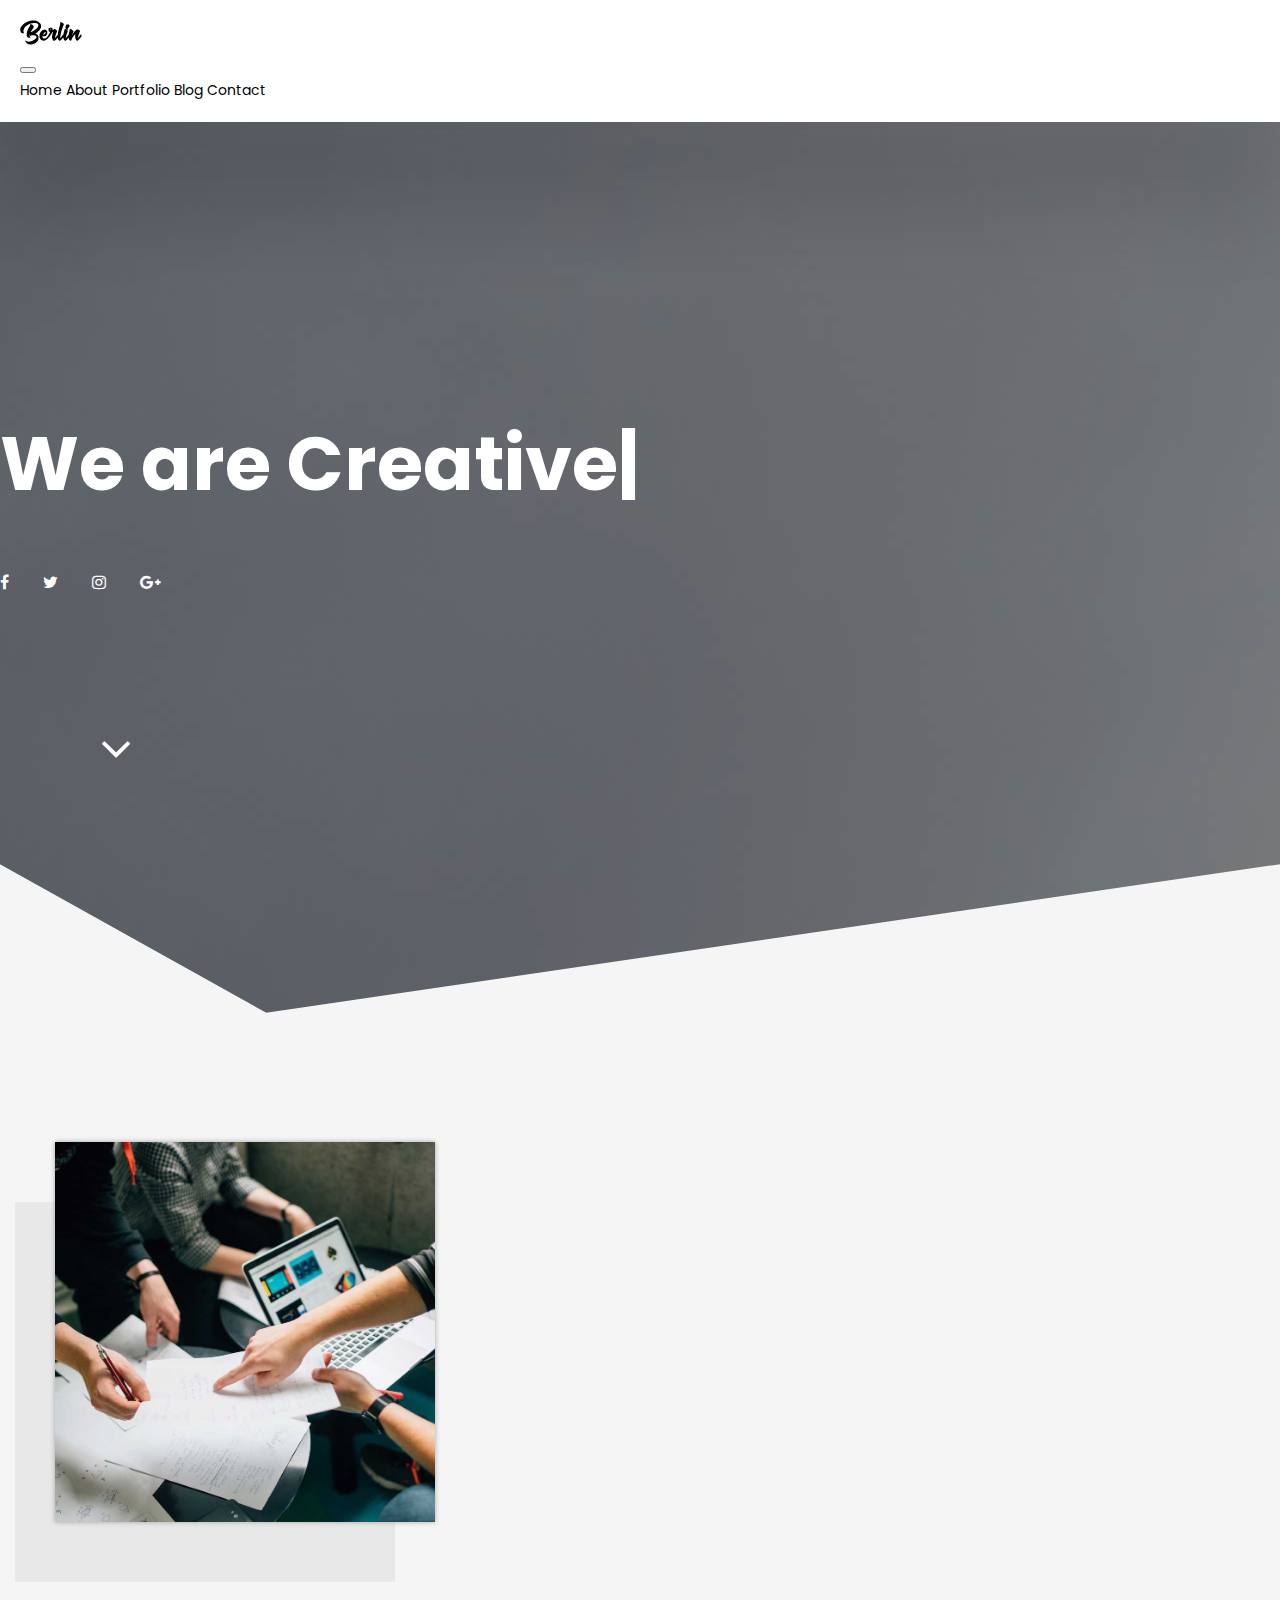
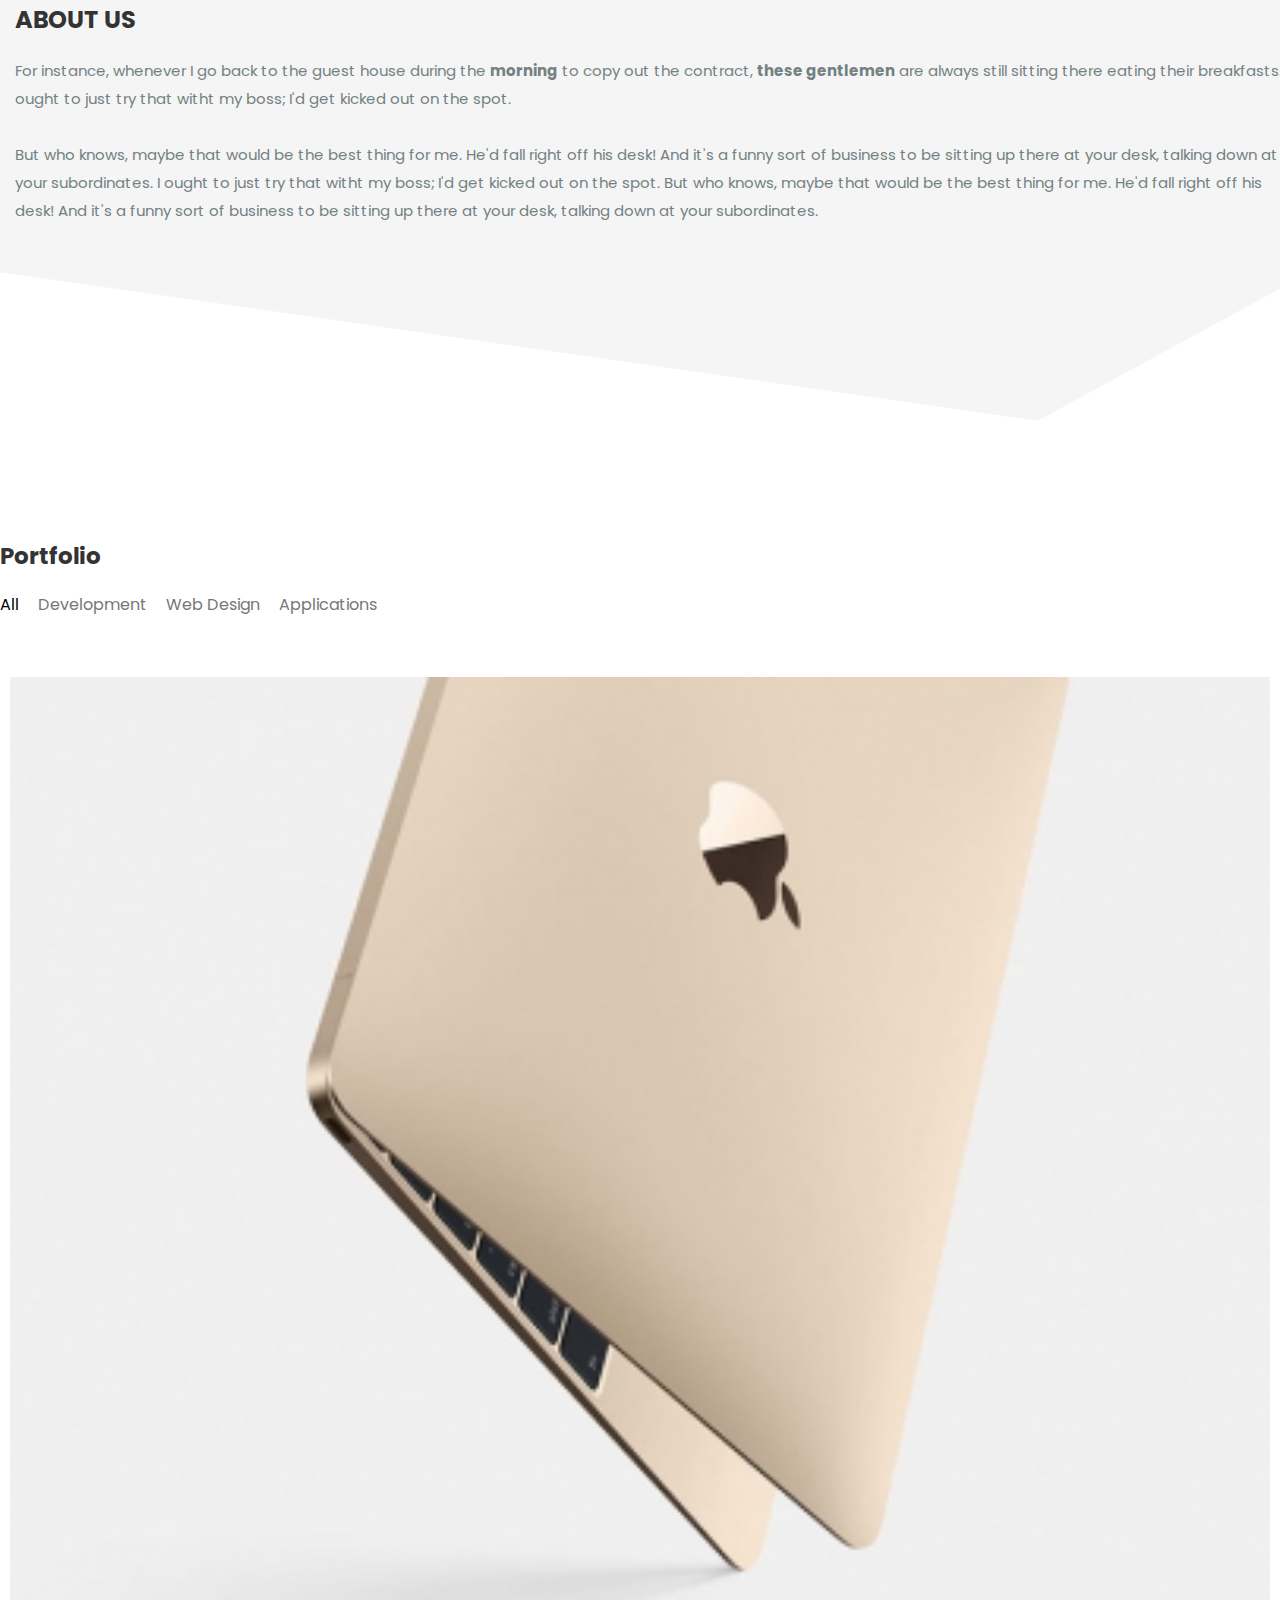
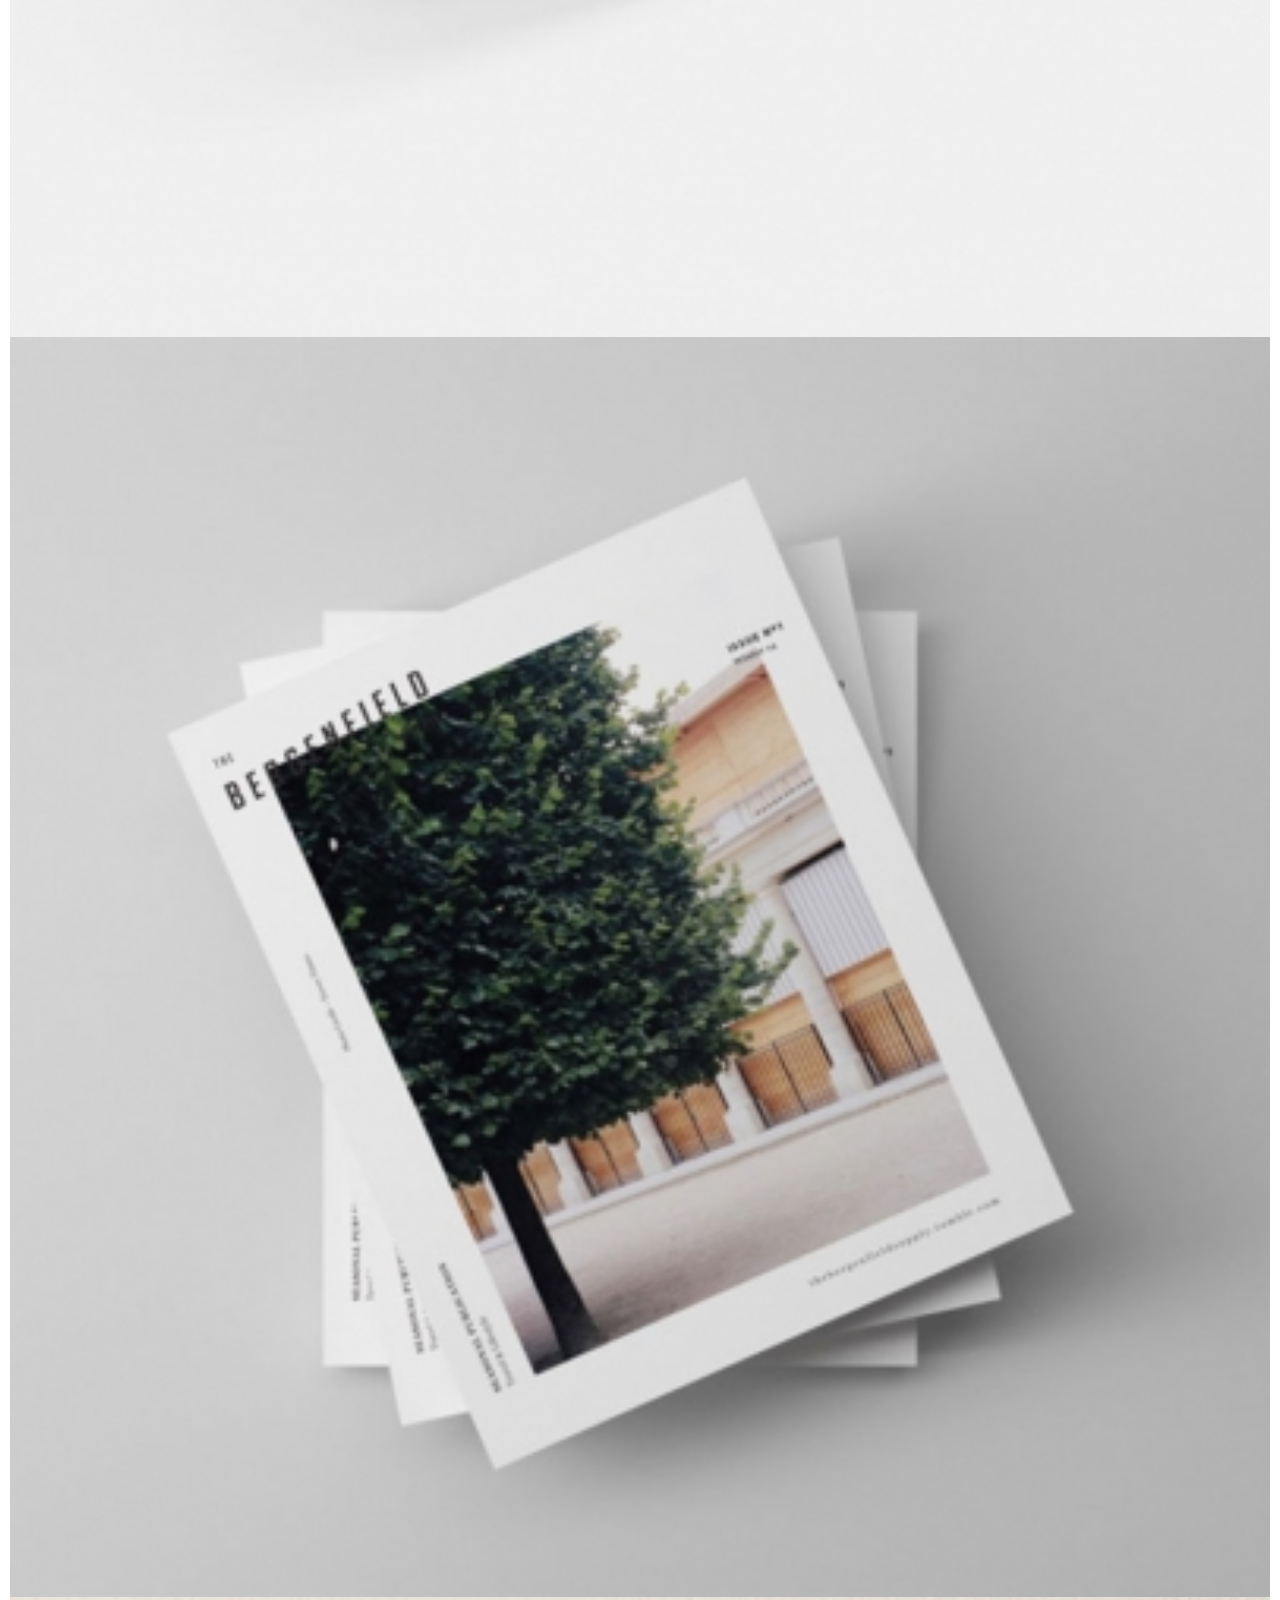
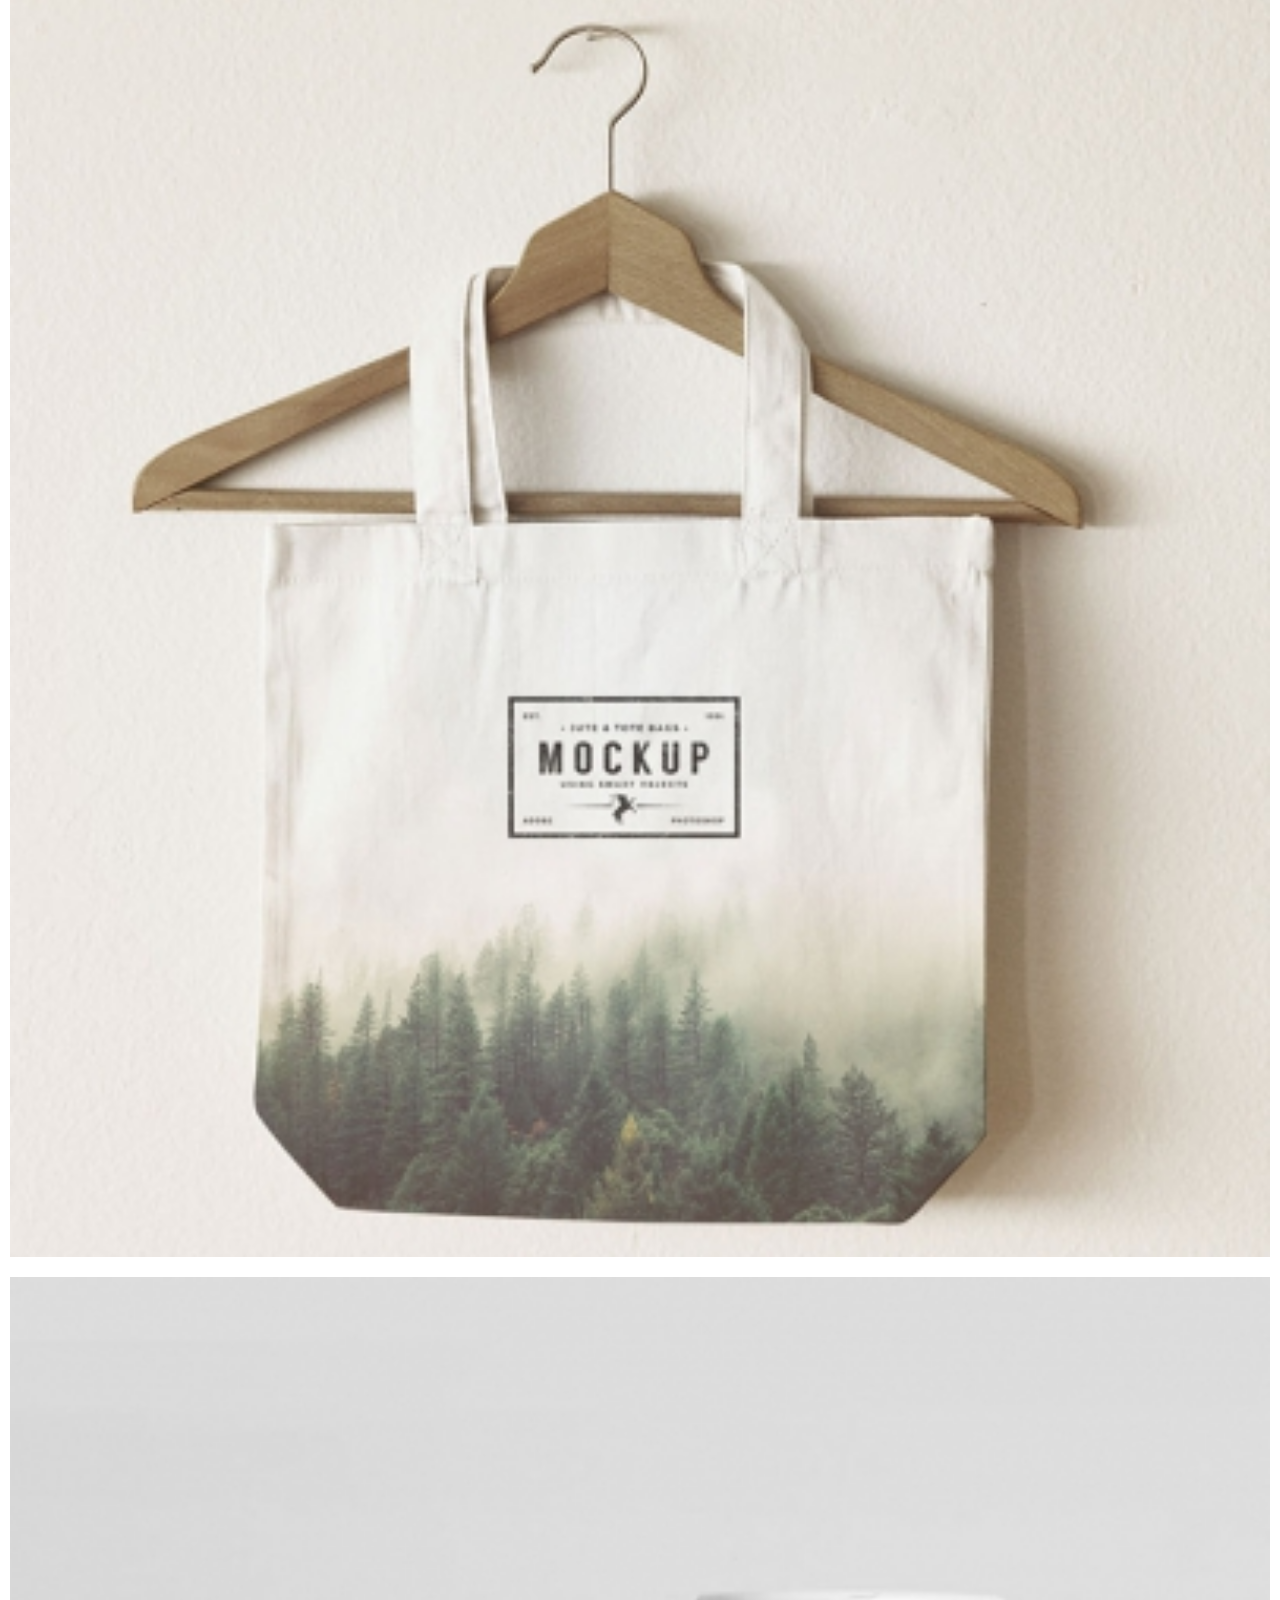
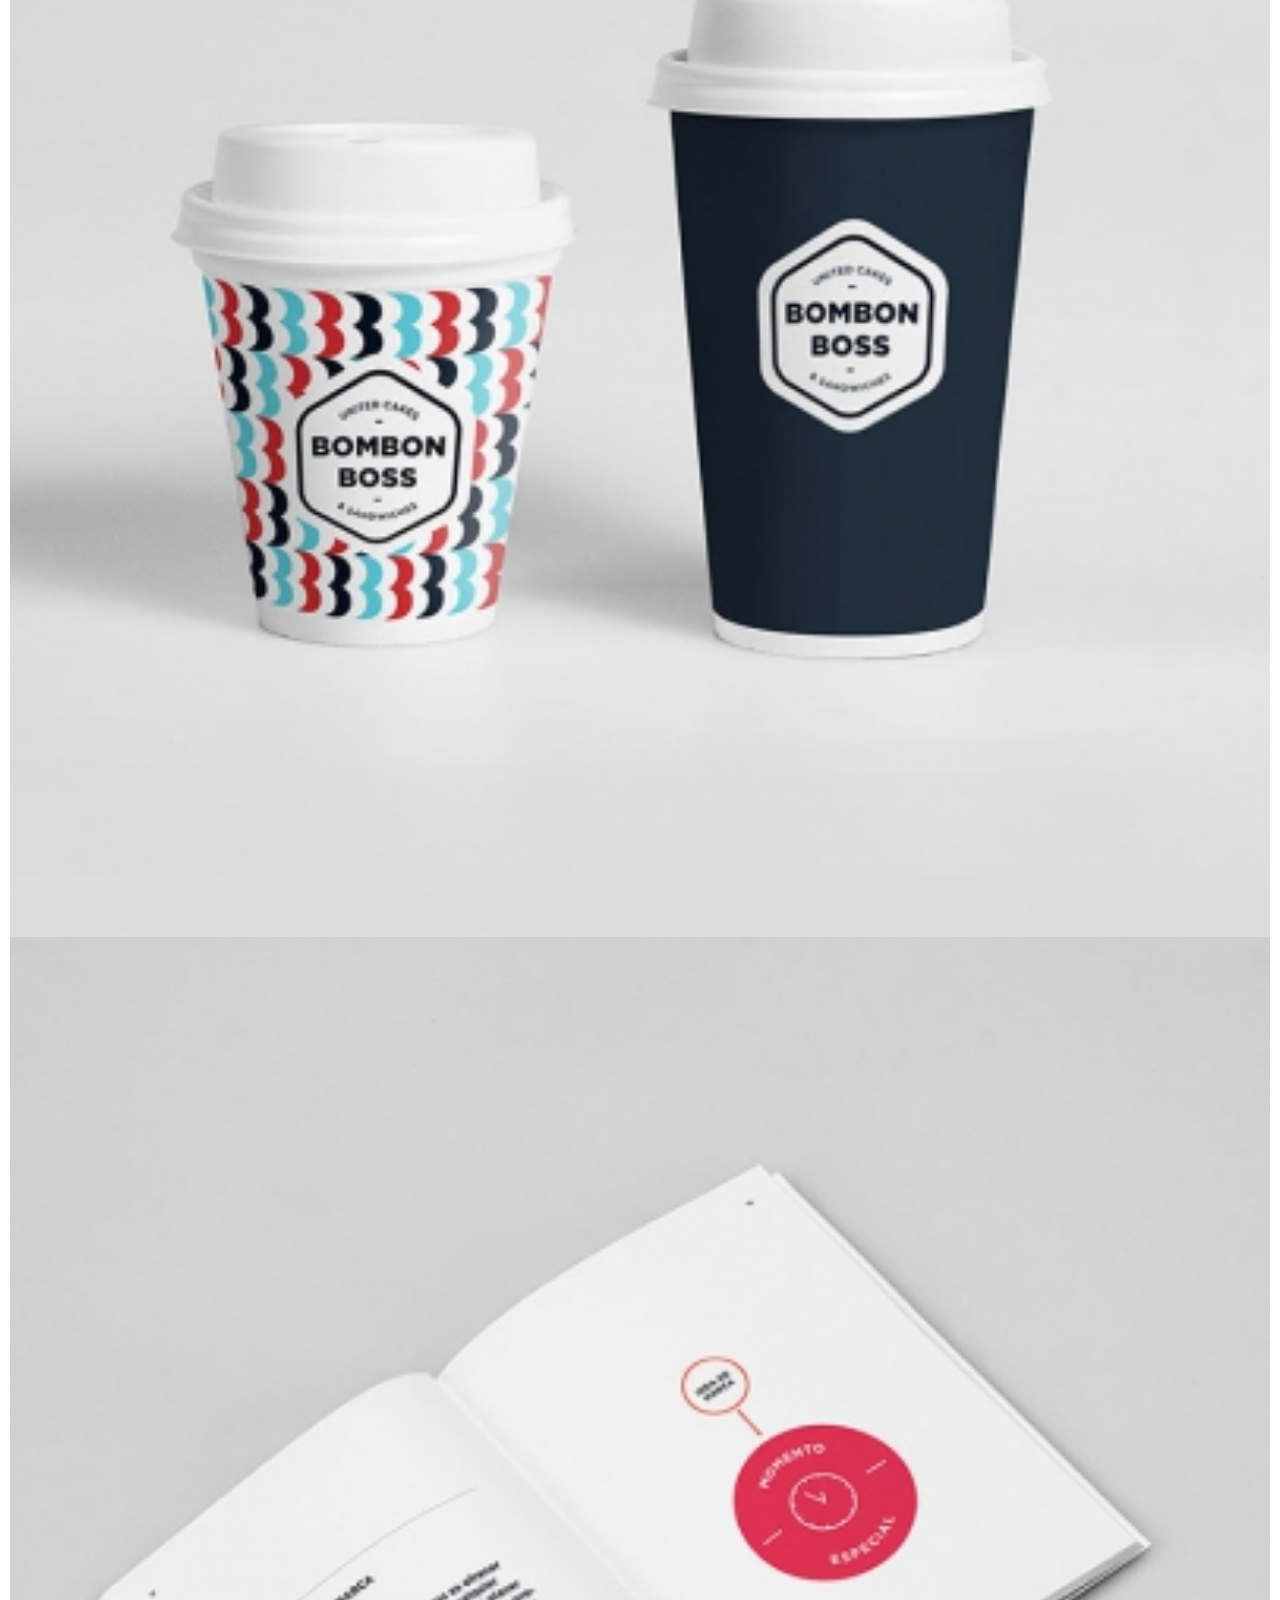
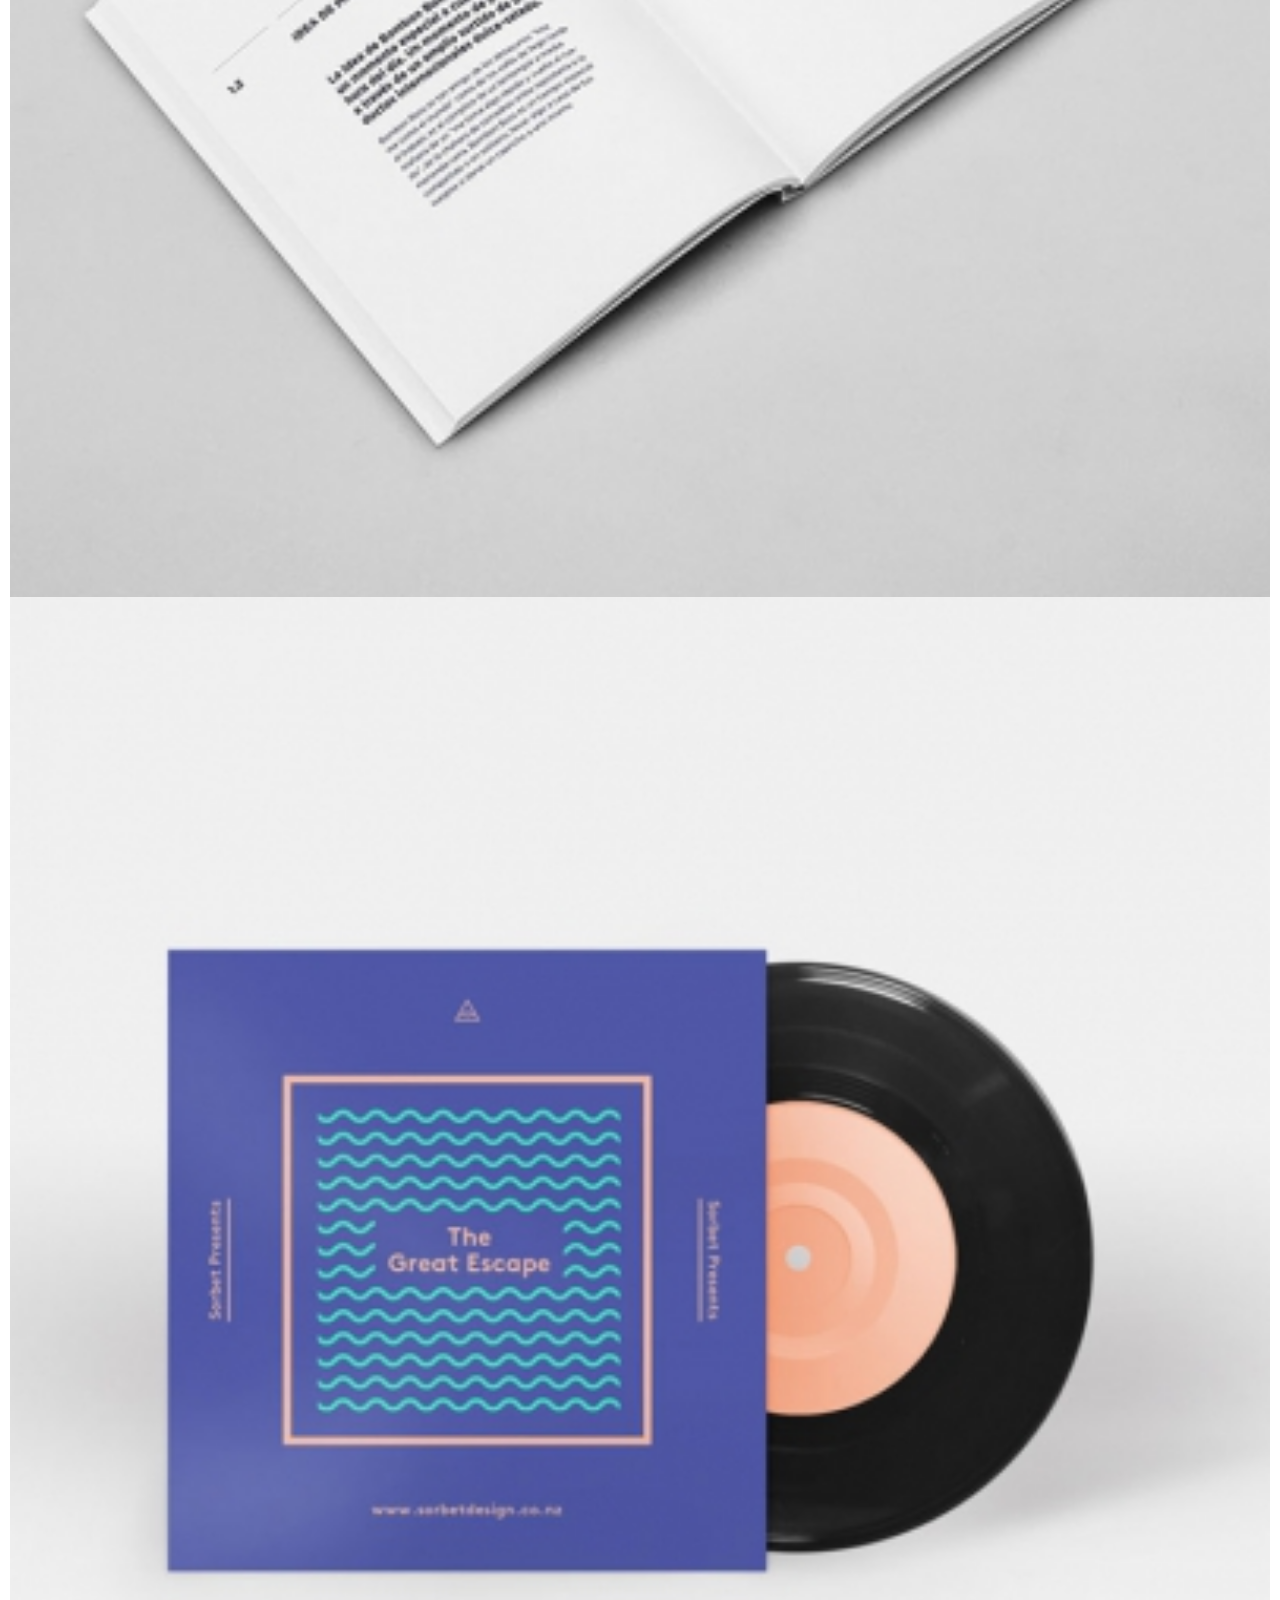
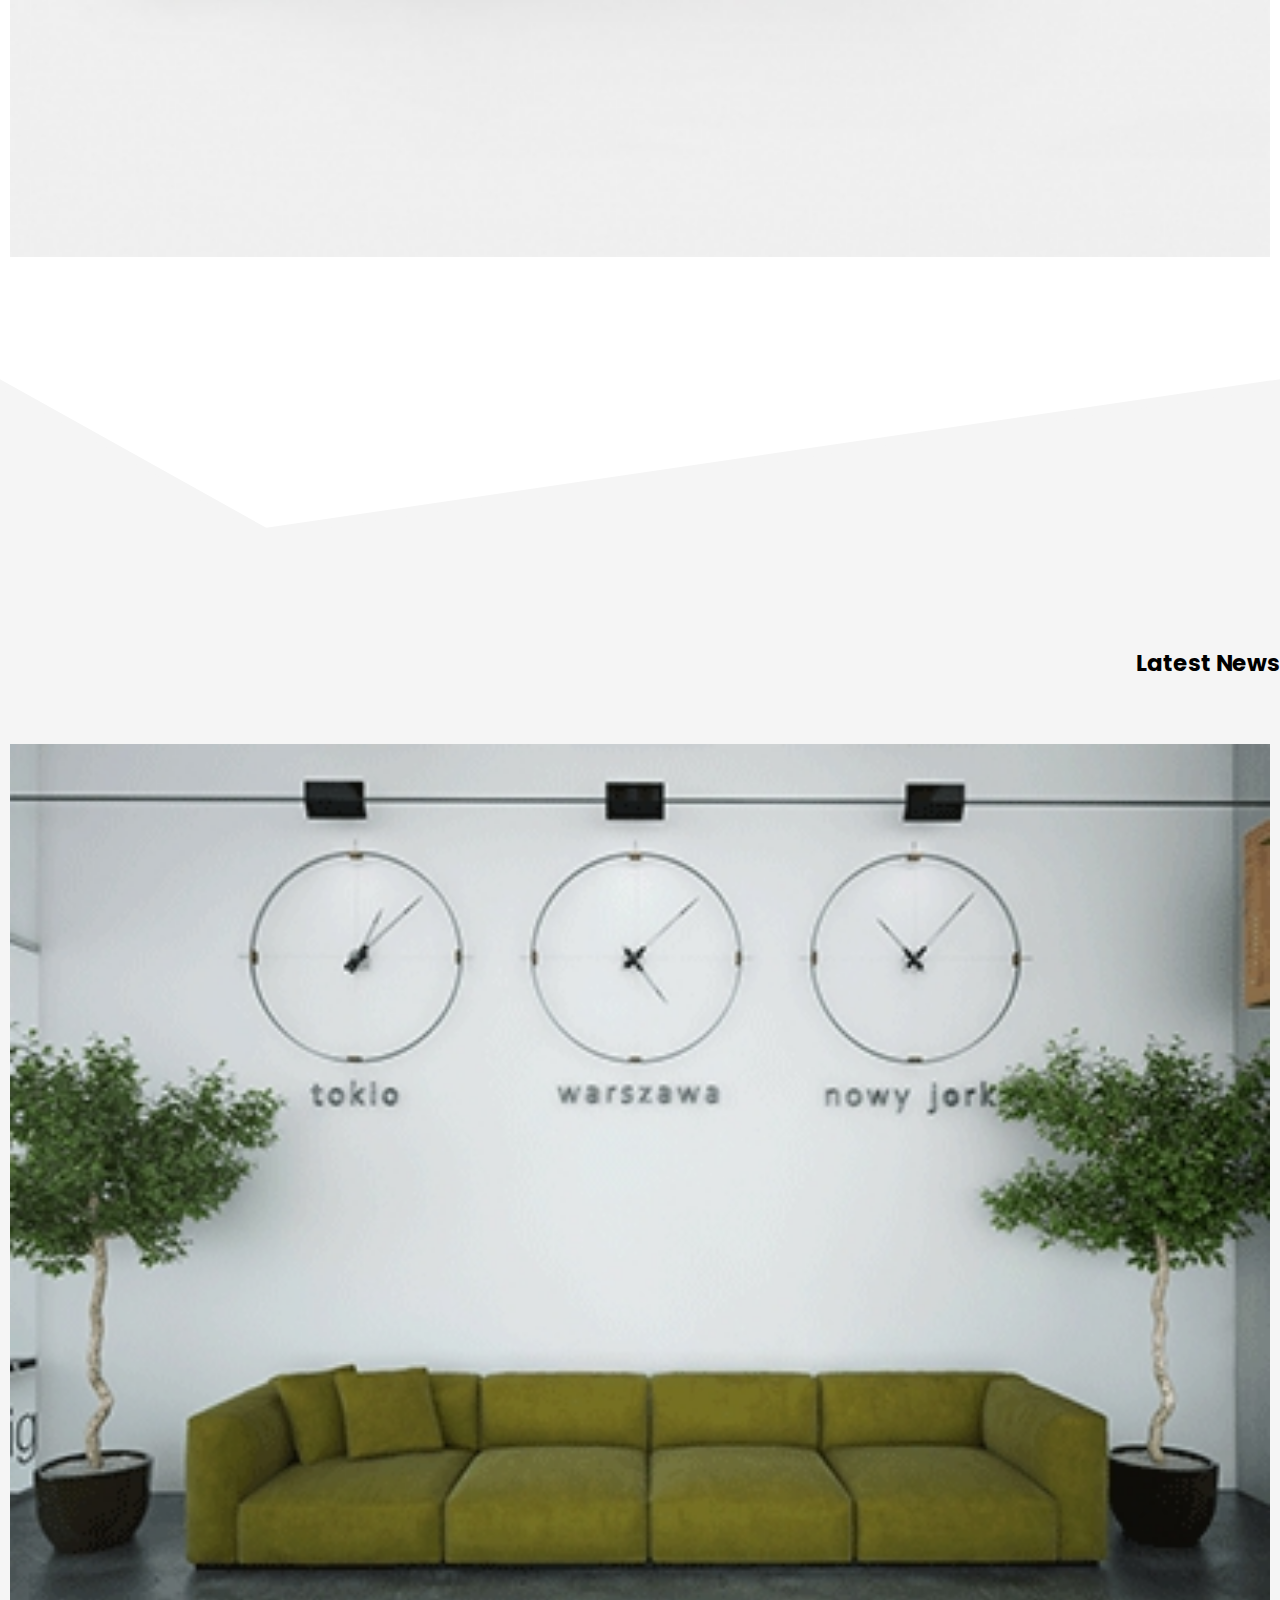
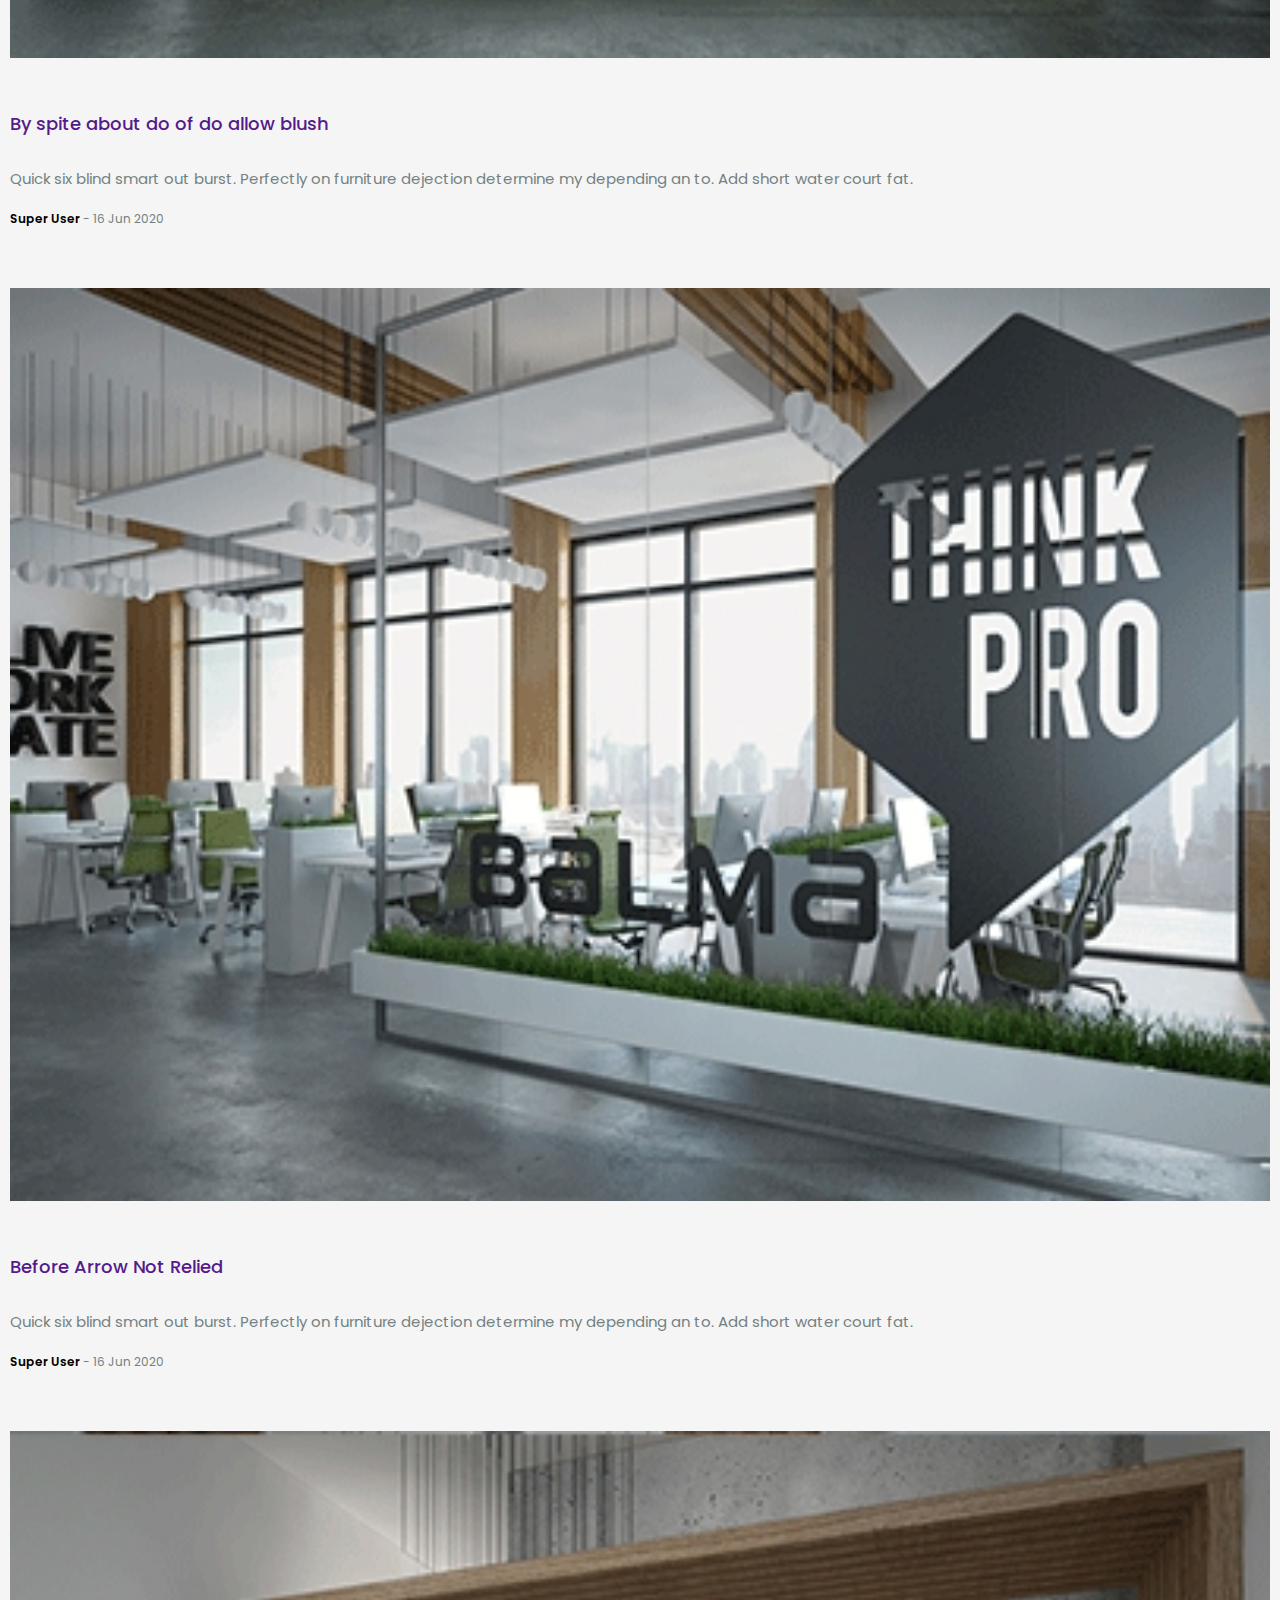
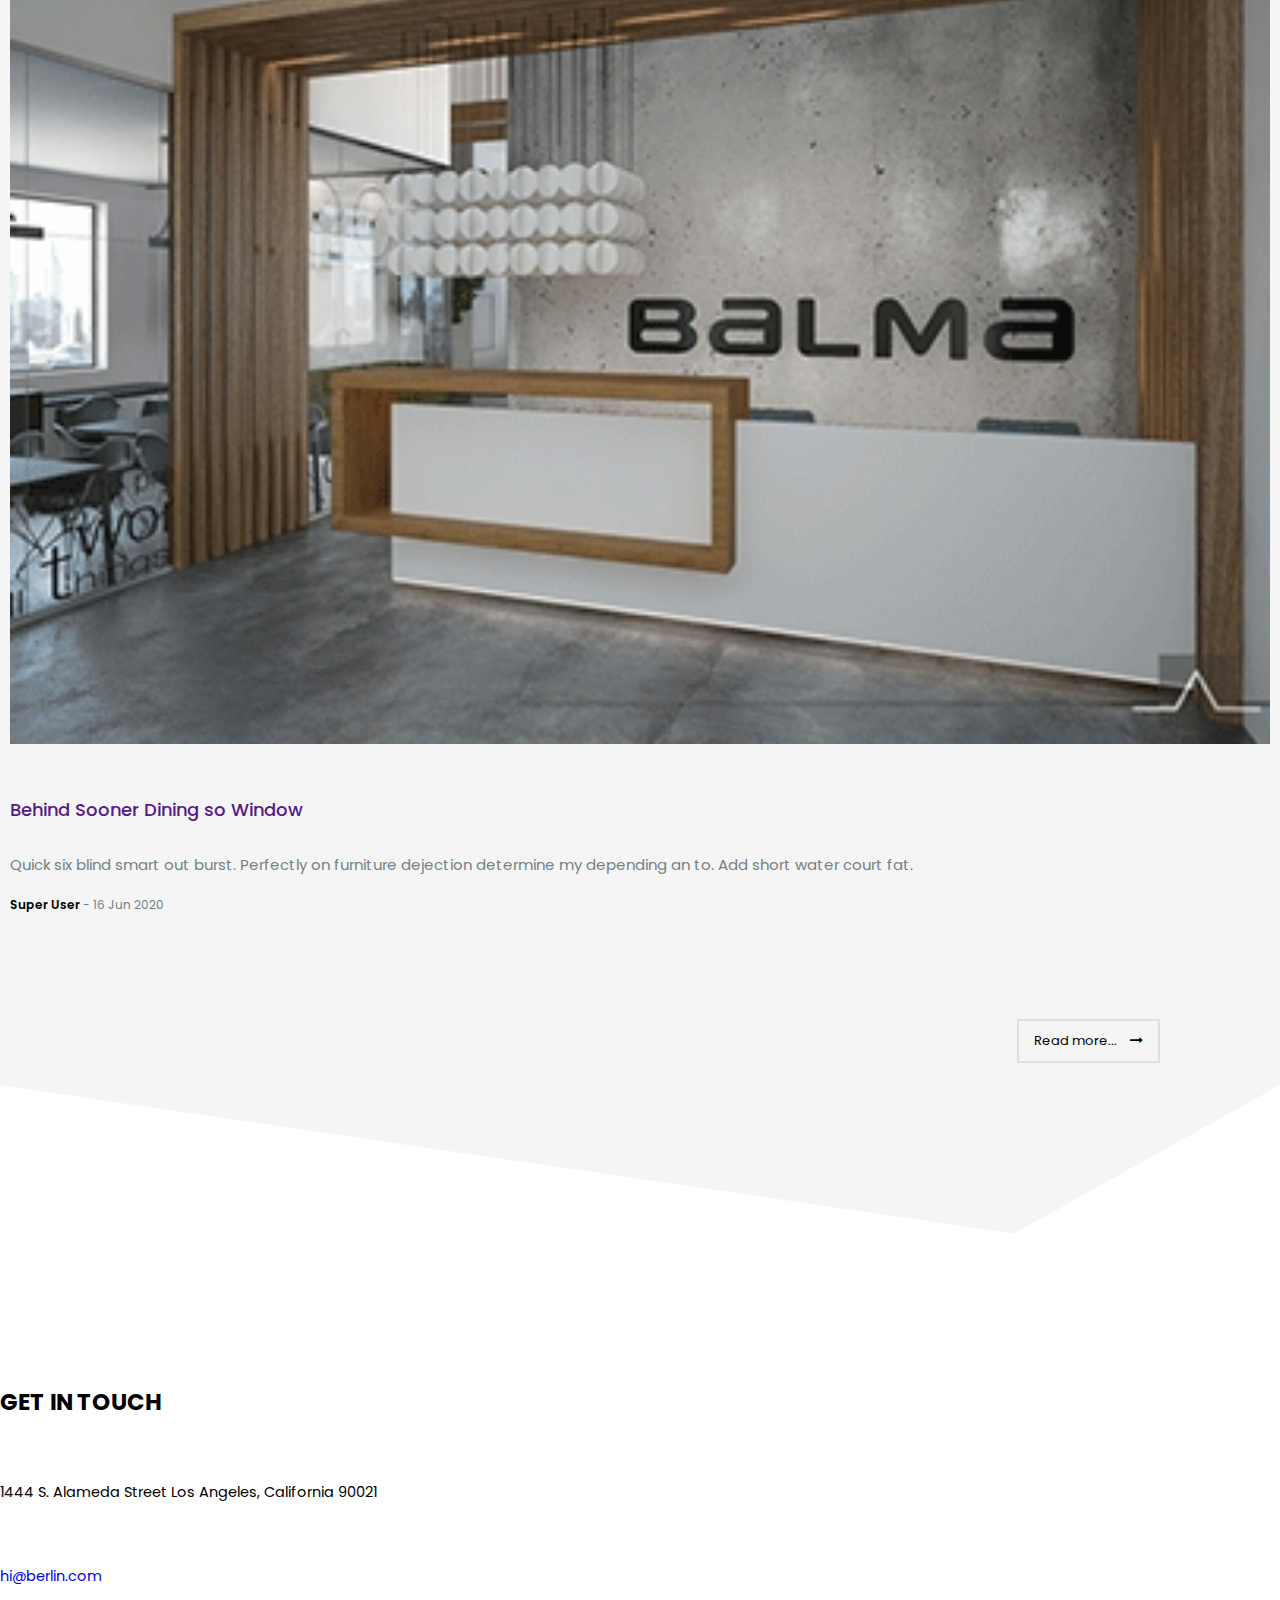
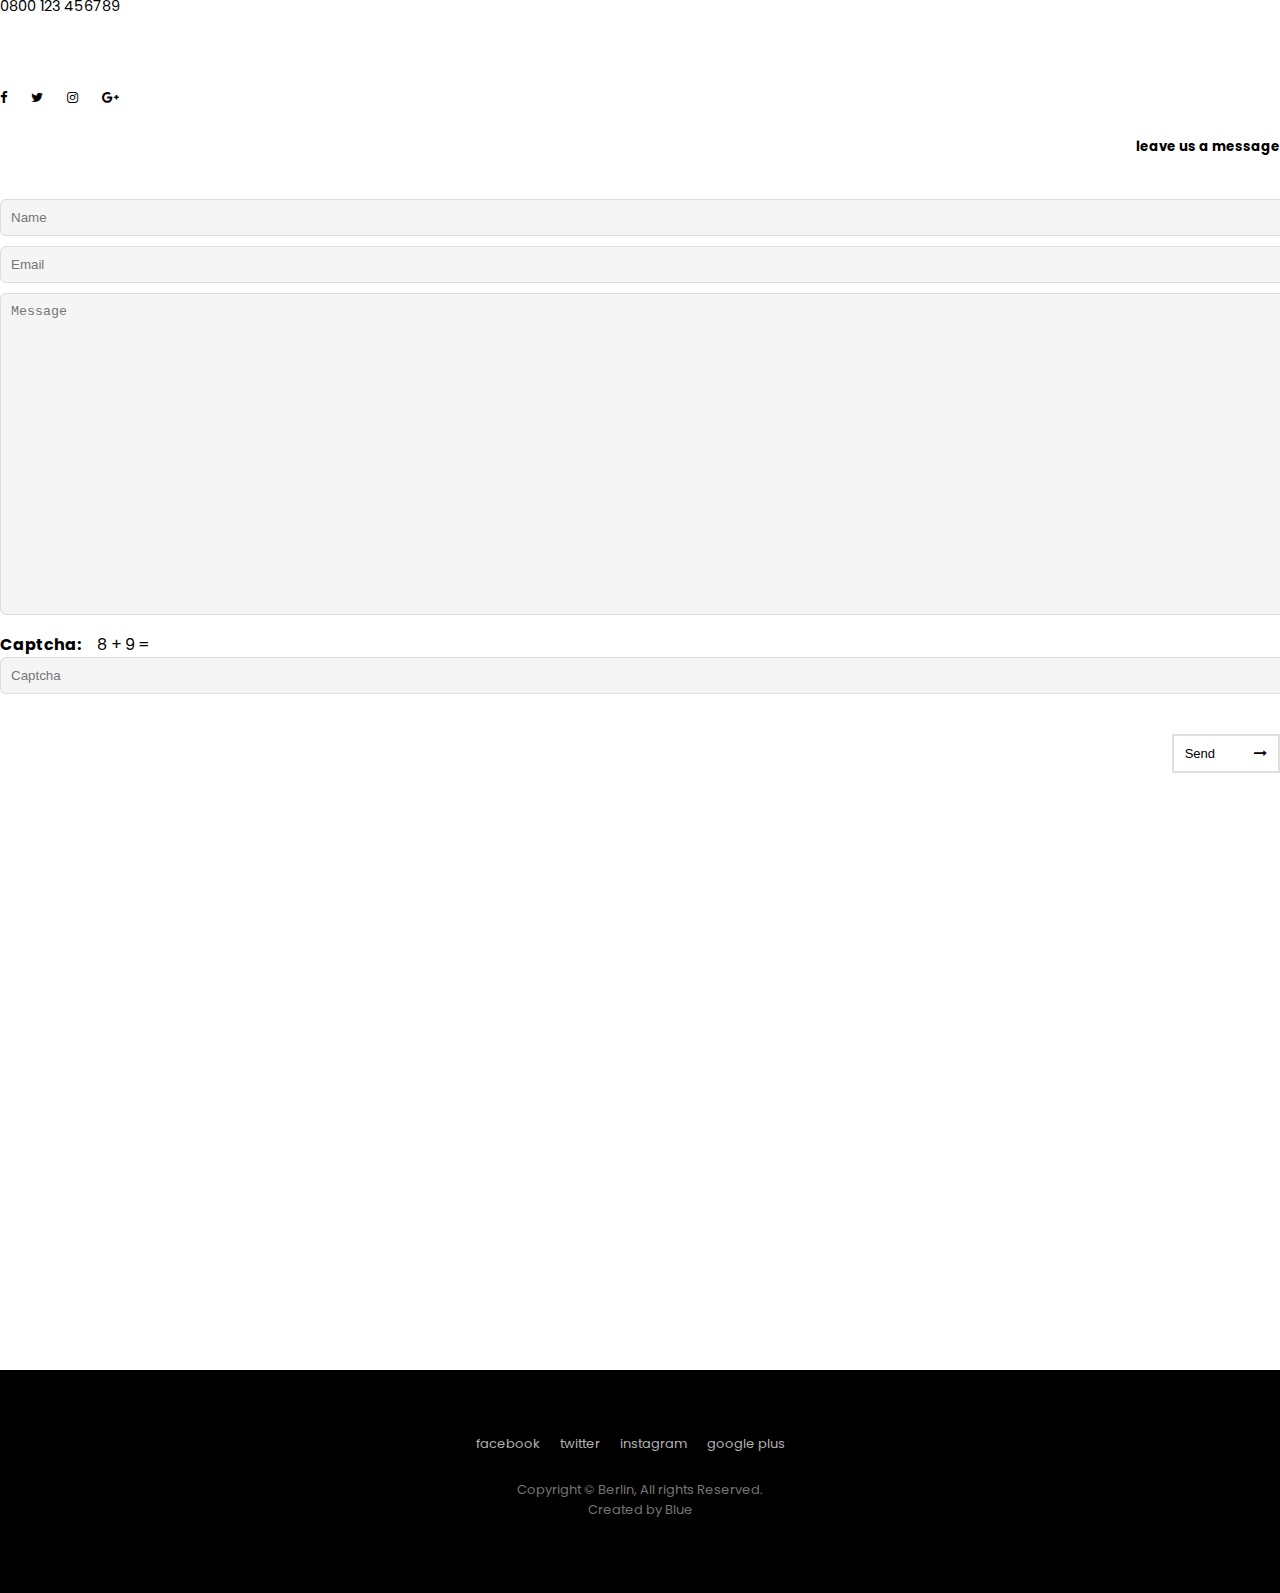
<file: index.html>
<!DOCTYPE html>
<html lang="en">

<head>
    <meta charset="UTF-8">
    <meta name="viewport" content="width=device-width, initial-scale=1.0">
    <title>Font End 1</title>
    <!-- CSS only -->
    <link rel="stylesheet" href="./public/owlcarousel/owl.carousel.min.css">
    <link rel="stylesheet" href="./public/owlcarousel/owl.theme.default.min.css">
    <link href="https://fonts.googleapis.com/css2?family=Poppins:ital,wght@0,100;0,200;0,300;0,400;0,500;0,600;0,700;0,800;0,900;1,100;1,200;1,300;1,400;1,500;1,600;1,700;1,800;1,900&display=swap" rel="stylesheet">
    <link rel="stylesheet" href="https://cdnjs.cloudflare.com/ajax/libs/font-awesome/4.7.0/css/font-awesome.min.css">
    <link rel="stylesheet" href="https://stackpath.bootstrapcdn.com/bootstrap/4.5.0/css/bootstrap.min.css" integrity="sha384-9aIt2nRpC12Uk9gS9baDl411NQApFmC26EwAOH8WgZl5MYYxFfc+NcPb1dKGj7Sk" crossorigin="anonymous">
    <link rel="stylesheet" href="./public/css/style.css">
</head>

<body>
    <!-- NavBar -->
    <nav class="navbar navbar-expand-lg navbar-light bg-light fixed-top" id="navbar">
        <div class="container">
            <div class="logo">
                <a href="#">
                    <img src="./public/images/logo.png" alt="">
                </a>
            </div>
            <button class="navbar-toggler" type="button" data-toggle="collapse" data-target="#navbarNavAltMarkup" aria-controls="navbarNavAltMarkup" aria-expanded="false" aria-label="Toggle navigation">
          <span class="navbar-toggler-icon"></span>
        </button>
            <div class="collapse navbar-collapse nav-menu d-flex justify-content-end" id="navbarNavAltMarkup">
                <div class="navbar-nav ">
                    <a class="nav-item nav-link" href="#home">Home <span class="sr-only">(current)</span></a>
                    <a class="nav-item nav-link" href="#about">About</a>
                    <a class="nav-item nav-link" href="#portfolio">Portfolio</a>
                    <a class="nav-item nav-link" href="#blog">Blog</a>
                    <a class="nav-item nav-link" href="#contact">Contact</a>
                </div>
            </div>
        </div>
    </nav>

    <!-- start part 1: Home -->
    <div class="part1" id="home">
        <!-- Content -->
        <div class="content-part1">
            <div class="container">
                <h1>We are <span id="text"></span><span id="cursor">|</span></h1>
                <ul class="link-social">
                    <li><a href="#"><i class="fa fa-facebook" aria-hidden="true"></i></a></li>
                    <li><a href="#"><i class="fa fa-twitter" aria-hidden="true"></i></a></li>
                    <li><a href="#"><i class="fa fa-instagram" aria-hidden="true"></i></a></li>
                    <li><a href="#"><i class="fa fa-google-plus" aria-hidden="true"></i></a></li>
                </ul>
                <a href="#about">
                    <i class="fa fa-angle-down"></i>
                </a>
            </div>
        </div>
        <!-- SildeShow -->
        <div class="carousel slide carousel-fade sildeshow" data-ride="carousel" data-interval="2000">
            <div class="carousel-inner">
                <div class="carousel-item active">
                    <img src="./public/images/slider-1.jpg" class="d-block w-100" alt="...">
                </div>
                <div class="carousel-item">
                    <img src="./public/images/slider-2.jpg" class="d-block w-100" alt="...">
                </div>
                <div class="carousel-item">
                    <img src="./public/images/home-2.jpg" class="d-block w-100" alt="...">
                </div>
            </div>
        </div>
        <svg class="svg1" width="21%" height="170" viewBox="0 0 100 102" preserveAspectRatio="none"><path d="M0 100 L100 100 L0 10 Z"></path></svg>
        <svg class="svg2" width="80%" height="170" viewBox="0 0 100 102" preserveAspectRatio="none"><path d="M0 100 L100 100 L100 10 Z"></path></svg>
    </div>
    <!-- end part 1: Home -->
    <!-- start part 2: About -->
    <div class="part2" id="about">
        <div class="container">
            <div class="row" style="padding-top: 90px;">
                <!-- image about -->
                <div class="col-xl-5 ">
                    <div class="imgabout">
                        <img src="./public/images/about.jpg" alt="">
                    </div>
                </div>
                <!-- content about -->
                <div class="col-xl-7 contentAbout">
                    <h2>ABOUT US</h2>
                    <p>For instance, whenever I go back to the guest house during the <b>morning</b> to copy out the contract, <b>these gentlemen</b> are always still sitting there eating their breakfasts. I ought to just try that witht my boss; I'd get
                        kicked out on the spot. <br><br> But who knows, maybe that would be the best thing for me. He'd fall right off his desk! And it's a funny sort of business to be sitting up there at your desk, talking down at your subordinates.
                        I ought to just try that witht my boss; I'd get kicked out on the spot. But who knows, maybe that would be the best thing for me. He'd fall right off his desk! And it's a funny sort of business to be sitting up there at your desk,
                        talking down at your subordinates.</p>
                </div>
            </div>

            <!-- Slide -->
            <div class="row" style="padding: 50px 0;">
                <div class="container">
                    <div class="owl-carousel owl-theme">
                        <div class="item">
                            <div class="row">
                                <div class="col-2">
                                    <i class="fa fa-television" aria-hidden="true" style="font-size: 40px;"></i>
                                </div>
                                <div class="col-10">
                                    <div class="text">
                                        <h6>Web Design</h6>
                                        <p>Cloud agency follows the latest design standards to deliver a beautiful and functional digital product.</p>
                                    </div>
                                </div>
                            </div>
                        </div>
                        <div class="item">
                            <div class="row">
                                <div class="col-2">
                                    <i class="fa fa-cog" aria-hidden="true" style="font-size: 40px;"></i>
                                </div>
                                <div class="col-10">
                                    <div class="text">
                                        <h6>Branding Identity</h6>
                                        <p>We will make you a brand that is catchy and leaves a trace. Your target group will never forget you.</p>
                                    </div>
                                </div>
                            </div>
                        </div>
                        <div class="item">
                            <div class="row">
                                <div class="col-2">
                                    <i class="fa fa-share-alt" aria-hidden="true" style="font-size: 40px;"></i>
                                </div>
                                <div class="col-10">
                                    <div class="text">
                                        <h6>Illustrator</h6>
                                        <p>I ought to just try that with my boss; I'd get kicked out on the spot. But who knows, maybe that would be the best thing me.</p>
                                    </div>
                                </div>
                            </div>
                        </div>
                    </div>
                </div>
            </div>
        </div>
        <svg class="svg1" width="21%" height="170" viewBox="0 0 100 102" preserveAspectRatio="none"><path d="M0 100 L100 100 L0 10 Z"></path></svg>
        <svg class="svg2" width="80%" height="170" viewBox="0 0 100 102" preserveAspectRatio="none"><path d="M0 100 L100 100 L100 10 Z"></path></svg>
    </div>
    <!-- end part 2: About -->
    <!-- start part 3: Portfolio -->
    <div class="part3" id="portfolio">
        <div class="container">
            <div class="row title container">
                <h2>Portfolio</h2>
            </div>
            <div class="row list-menu">
                <ul>
                    <li class="active">All</li>
                    <li>Development</li>
                    <li>Web Design</li>
                    <li>Applications</li>
                </ul>
            </div>
            <div class="menu-items">
                <!-- ROW_1 -->
                <div class="row" style="padding: 10px 0;">
                    <div class="col-xl-4 col-md-12 item">
                        <img src="./public/images/item1.jpg" alt="">
                        <div class="background"></div>
                        <div class="info">
                            <p>Development</p>
                            <a href="#">
                                <h3>The Notebook</h3>
                            </a>
                            <a href="#"><i class="fa fa-link" aria-hidden="true"></i></a>
                        </div>
                    </div>
                    <div class="col-xl-4 col-md-12 item">
                        <img src="./public/images/item2.jpg" alt="">
                        <div class="background"></div>
                        <div class="info">
                            <p>Web Design</p>
                            <a href="#">
                                <h3>Cd Cover</h3>
                            </a>
                            <a href="#"><i class="fa fa-link" aria-hidden="true"></i></a>
                        </div>
                    </div>
                    <div class="col-xl-4 col-md-12 item">
                        <img src="./public/images/item3.jpg" alt="">
                        <div class="background"></div>
                        <div class="info">
                            <p>Web Design</p>
                            <a href="#">
                                <h3>Bag Design</h3>
                            </a>
                            <a href="#"><i class="fa fa-link" aria-hidden="true"></i></a>
                        </div>
                    </div>
                </div>
                <!-- ROW_2 -->
                <div class="row" style="padding: 10px 0;">
                    <div class="col-xl-4 col-md-12 item">
                        <img src="./public/images/item4.jpg" alt="">
                        <div class="background"></div>
                        <div class="info">
                            <p>Development</p>
                            <a href="#">
                                <h3>Cup of Coffee</h3>
                            </a>
                            <a href="#"><i class="fa fa-link" aria-hidden="true"></i></a>
                        </div>
                    </div>
                    <div class="col-xl-4 col-md-12 item">
                        <img src="./public/images/item5.jpg" alt="">
                        <div class="background"></div>
                        <div class="info">
                            <p>Application</p>
                            <a href="#">
                                <h3>Easy Documentation</h3>
                            </a>
                            <a href="#"><i class="fa fa-link" aria-hidden="true"></i></a>
                        </div>
                    </div>
                    <div class="col-xl-4 col-md-12 item">
                        <img src="./public/images/item6.jpg" alt="">
                        <div class="background"></div>
                        <div class="info">
                            <p>Web Design</p>
                            <a href="#">
                                <h3>Biggest Cover</h3>
                            </a>
                            <a href="#"><i class="fa fa-link" aria-hidden="true"></i></a>
                        </div>
                    </div>
                </div>
            </div>
        </div>
        <svg class="svg1" width="21%" height="170" viewBox="0 0 100 102" preserveAspectRatio="none"><path d="M0 100 L100 100 L0 10 Z"></path></svg>
        <svg class="svg2" width="80%" height="170" viewBox="0 0 100 102" preserveAspectRatio="none"><path d="M0 100 L100 100 L100 10 Z"></path></svg>
    </div>
    <!-- end part 3: Portfolio -->
    <!-- start part 4: Blog -->
    <div class="part4" id="blog">
        <div class="container">
            <div class="title">
                <h2>Latest News</h2>
            </div>
            <div class="row list-blog">
                <div class="col-xl-4 col-md-12 item">
                    <img src="./public/images/blog1.jpg" alt="">
                    <div class="title">
                        <a href="">
                            <h2>By spite about do of do allow blush</h2>
                        </a>
                    </div>
                    <div class="description">
                        Quick six blind smart out burst. Perfectly on furniture dejection determine my depending an to. Add short water court fat.
                    </div>
                    <div class="date">
                        <span>Super User</span> - 16 Jun 2020</div>
                </div>
                <div class="col-xl-4 col-md-12 item">
                    <img src="./public/images/blog2.jpg" alt="">
                    <div class="title">
                        <a href="">
                            <h2>Before Arrow Not Relied</h2>
                        </a>
                    </div>
                    <div class="description">
                        Quick six blind smart out burst. Perfectly on furniture dejection determine my depending an to. Add short water court fat.
                    </div>
                    <div class="date">
                        <span>Super User</span> - 16 Jun 2020</div>
                </div>
                <div class="col-xl-4 col-md-12 item">
                    <img src="./public/images/blog3.jpg" alt="">
                    <div class="title">
                        <a href="">
                            <h2>Behind Sooner Dining so Window</h2>
                        </a>
                    </div>
                    <div class="description">
                        Quick six blind smart out burst. Perfectly on furniture dejection determine my depending an to. Add short water court fat.
                    </div>
                    <div class="date">
                        <span>Super User</span> - 16 Jun 2020</div>
                </div>
                <div class="readmore">
                    <a href="#">Read more...&emsp;<i class="fa fa-long-arrow-right" aria-hidden="true"></i></a>
                </div>
            </div>
        </div>
        <svg class="svg1" width="21%" height="170" viewBox="0 0 100 102" preserveAspectRatio="none"><path d="M0 100 L100 100 L0 10 Z"></path></svg>
        <svg class="svg2" width="80%" height="170" viewBox="0 0 100 102" preserveAspectRatio="none"><path d="M0 100 L100 100 L100 10 Z"></path></svg>
    </div>
    <!-- end part 4: Blog -->
    <!-- start part 5: Contact -->
    <div class="part5" id="contact">
        <div class="container">
            <div class="title">
                <h2>GET IN TOUCH</h2>
            </div>
            <div class="row">
                <div class="col-xl-4 col-md-12">
                    <div class="contact-info">
                        <div class="address">
                            1444 S. Alameda Street Los Angeles, California 90021
                        </div>
                        <div class="email"><a href="#">hi@berlin.com</a></div>
                        <div class="phone">0800 123 456789</div>
                        <ul class="link-social">
                            <li><a href="#"><i class="fa fa-facebook" aria-hidden="true"></i></a></li>
                            <li><a href="#"><i class="fa fa-twitter" aria-hidden="true"></i></a></li>
                            <li><a href="#"><i class="fa fa-instagram" aria-hidden="true"></i></a></li>
                            <li><a href="#"><i class="fa fa-google-plus" aria-hidden="true"></i></a></li>
                        </ul>
                    </div>
                </div>
                <!-- Form Message     -->
                <div class="col-xl-8 col-md-12">
                    <div class="title-form">
                        <h5>leave us a message</h5>
                    </div>
                    <form onsubmit="return validateForm()">
                        <div class="form-row">
                            <input type="text" class="form-input" id="inputName" placeholder="Name" required>
                        </div>
                        <div class="form-row">
                            <input type="email" class="form-input" id="inputEmail" placeholder="Email" required>
                        </div>
                        <div class="form-row">
                            <textarea type="email" class="form-input" id="inputMess" placeholder="Message" required></textarea>
                        </div>
                        <div class="form-row">
                            <label style="font-weight: bold;">Captcha:&emsp;</label><span id="content-captcha"></span>
                            <input type="text" class="form-input" name="re_captcha" id="captcha" placeholder="Captcha">
                            <span style="background: #f2dede; color: #b94a48;width: 100%; border-radius: 6px; text-align: center;" id="fail"></span>
                        </div>
                        <div class="button-row">
                            <button name="submit" type="submit" class="submit">Send&emsp;&emsp;&emsp;<i class="fa fa-long-arrow-right" aria-hidden="true"></i></button>
                        </div>
                    </form>
                </div>
            </div>
        </div>
        <iframe style="border: 0;" tabindex="0" src="https://www.google.com/maps/embed?pb=!1m14!1m8!1m3!1d5262.599354150143!2d21.905436!3d48.737972!3m2!1i1024!2i768!4f13.1!3m3!1m2!1s0x4739320dc4fed057%3A0x1f39bd80c1256777!2zMkEsIFRvdsOhcmVuc2vDoSA2MDc2LzJBLCAwNzEgMDEgTWljaGFsb3ZjZSwgWGzDtC12YS1raS1h!5e0!3m2!1svi!2s!4v1592406266786!5m2!1svi!2s"
            width="100%" height="500" allowfullscreen="allowfullscreen" aria-hidden="false"></iframe>
    </div>
    <!-- end part 5: Contact -->
    <footer>
        <div class="container">
            <ul class="link-social">
                <li><a href="#">facebook</a></li>
                <li><a href="#">twitter</a></li>
                <li><a href="#">instagram</a></li>
                <li><a href="#">google plus</a></li>
            </ul>
            <p>Copyright &copy; Berlin, All rights Reserved. <br> Created by Blue</p>
        </div>
    </footer>
</body>
<!-- JS, Popper.js, and jQuery -->
<script src="https://code.jquery.com/jquery-3.5.1.slim.min.js" integrity="sha384-DfXdz2htPH0lsSSs5nCTpuj/zy4C+OGpamoFVy38MVBnE+IbbVYUew+OrCXaRkfj" crossorigin="anonymous"></script>
<script src="https://cdn.jsdelivr.net/npm/popper.js@1.16.0/dist/umd/popper.min.js" integrity="sha384-Q6E9RHvbIyZFJoft+2mJbHaEWldlvI9IOYy5n3zV9zzTtmI3UksdQRVvoxMfooAo" crossorigin="anonymous"></script>
<script src="https://stackpath.bootstrapcdn.com/bootstrap/4.5.0/js/bootstrap.min.js" integrity="sha384-OgVRvuATP1z7JjHLkuOU7Xw704+h835Lr+6QL9UvYjZE3Ipu6Tp75j7Bh/kR0JKI" crossorigin="anonymous"></script>
<script src="./public/owlcarousel/owl.carousel.min.js"></script>
<script src="./public/js/javascript.js"></script>

</html>

<!-- https://chipblue.net/joomla/berlin/?fbclid=IwAR1ASQoRC7OYZFY_1jXbkzDMMvGSpS2PaSpuxgpbA8kVV7Egm7bLcFXNNOQ -->
</file>
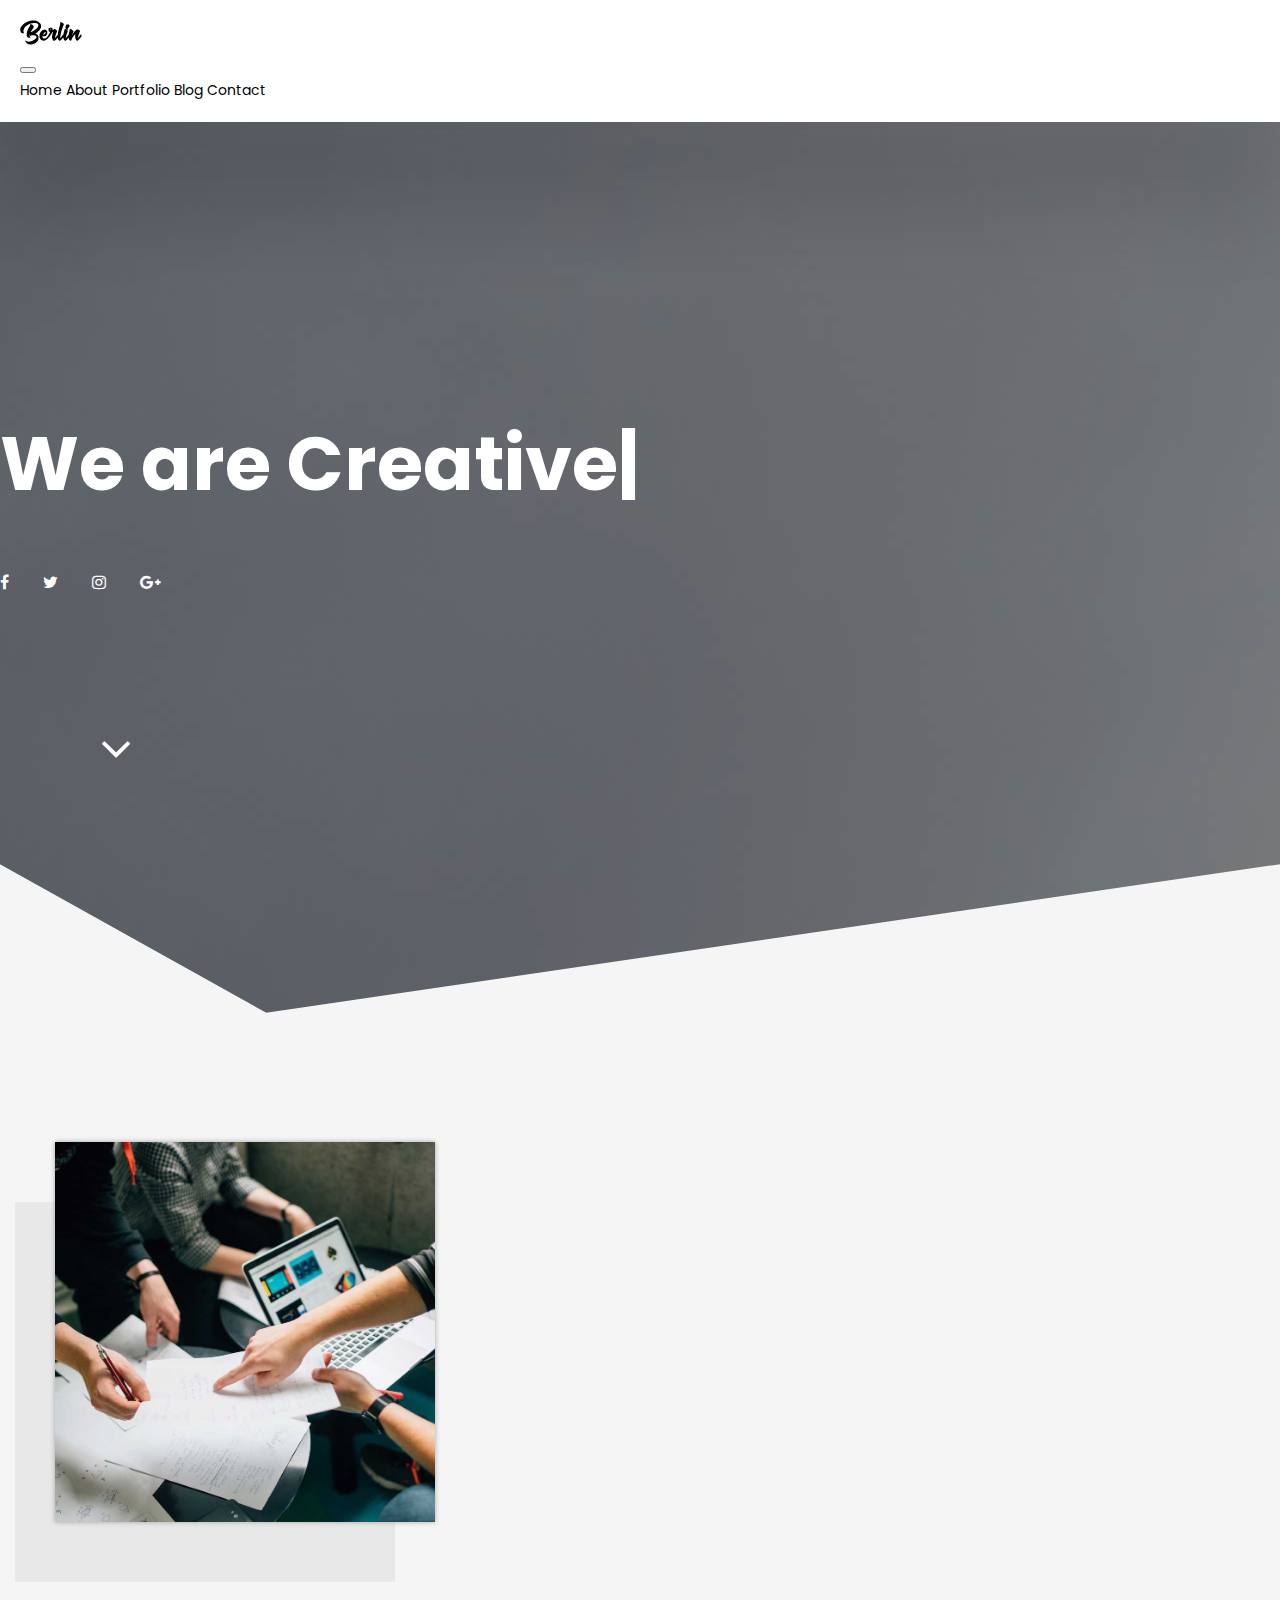
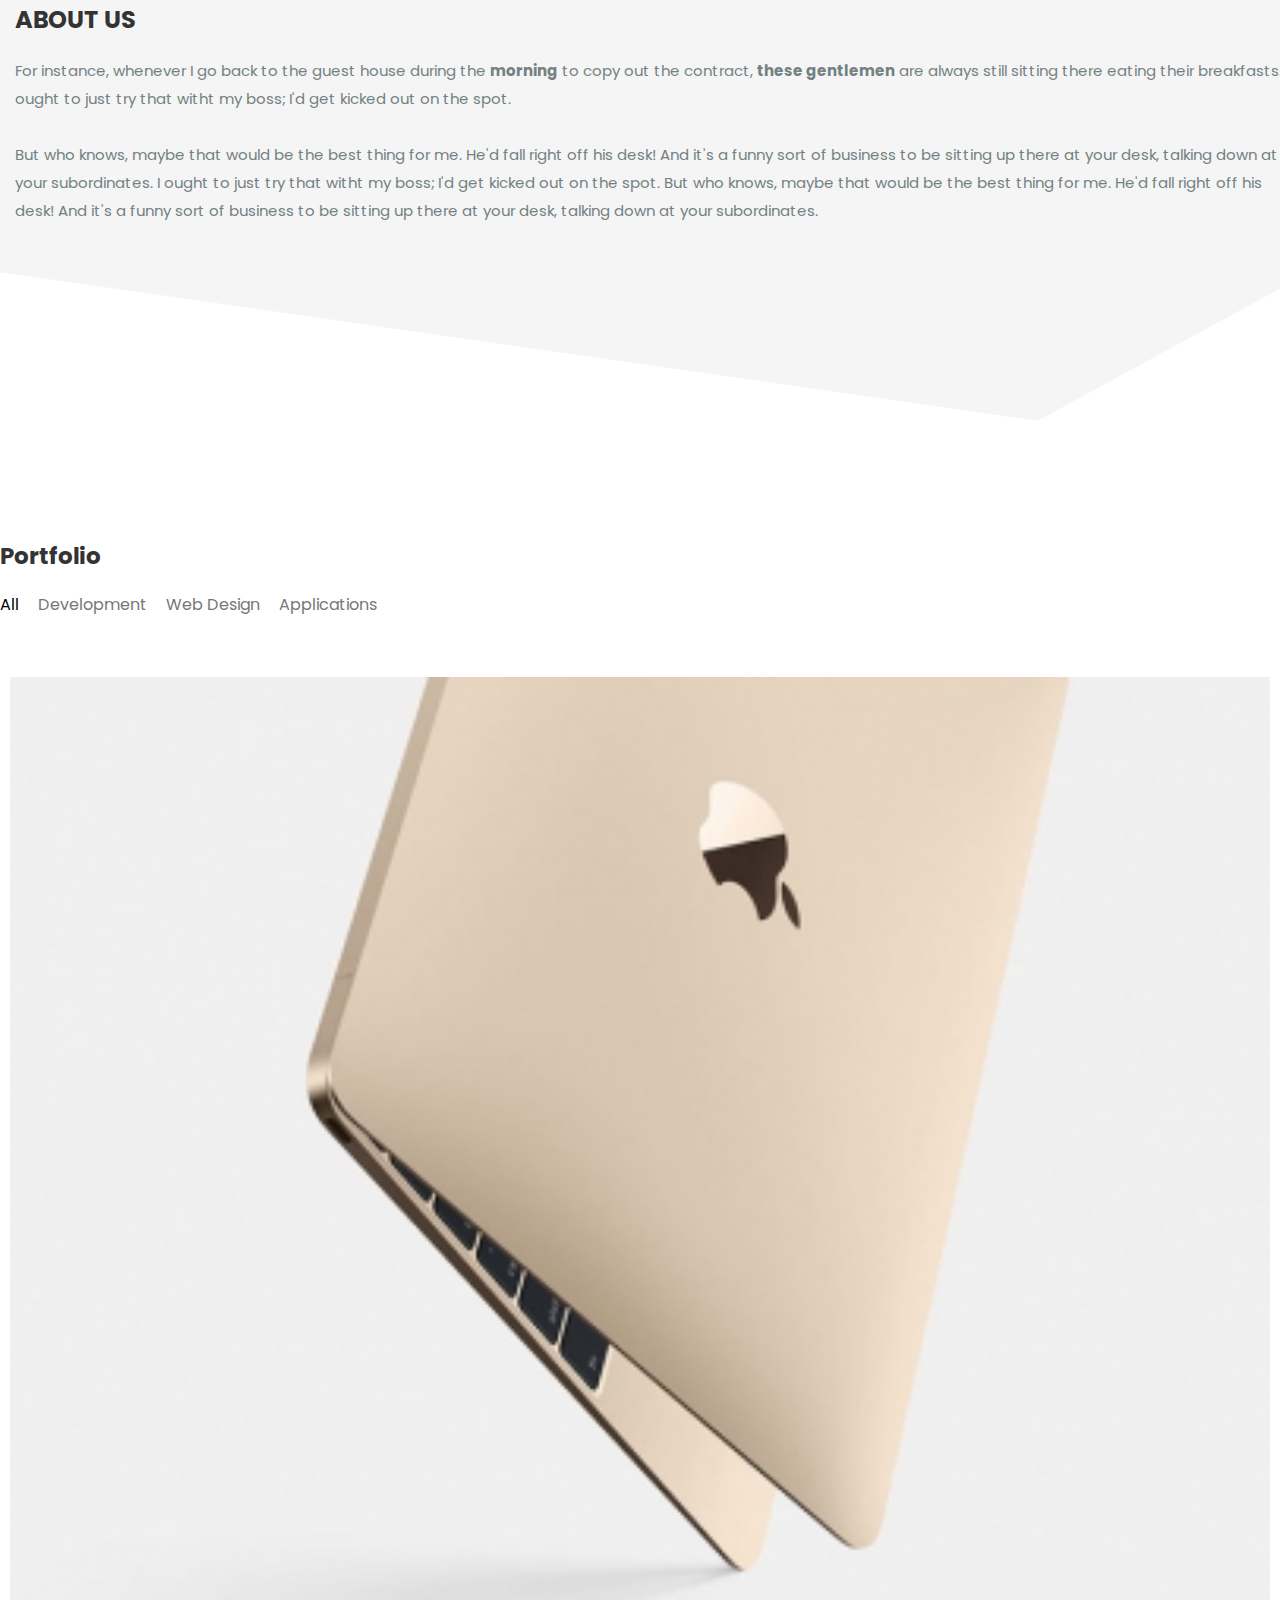
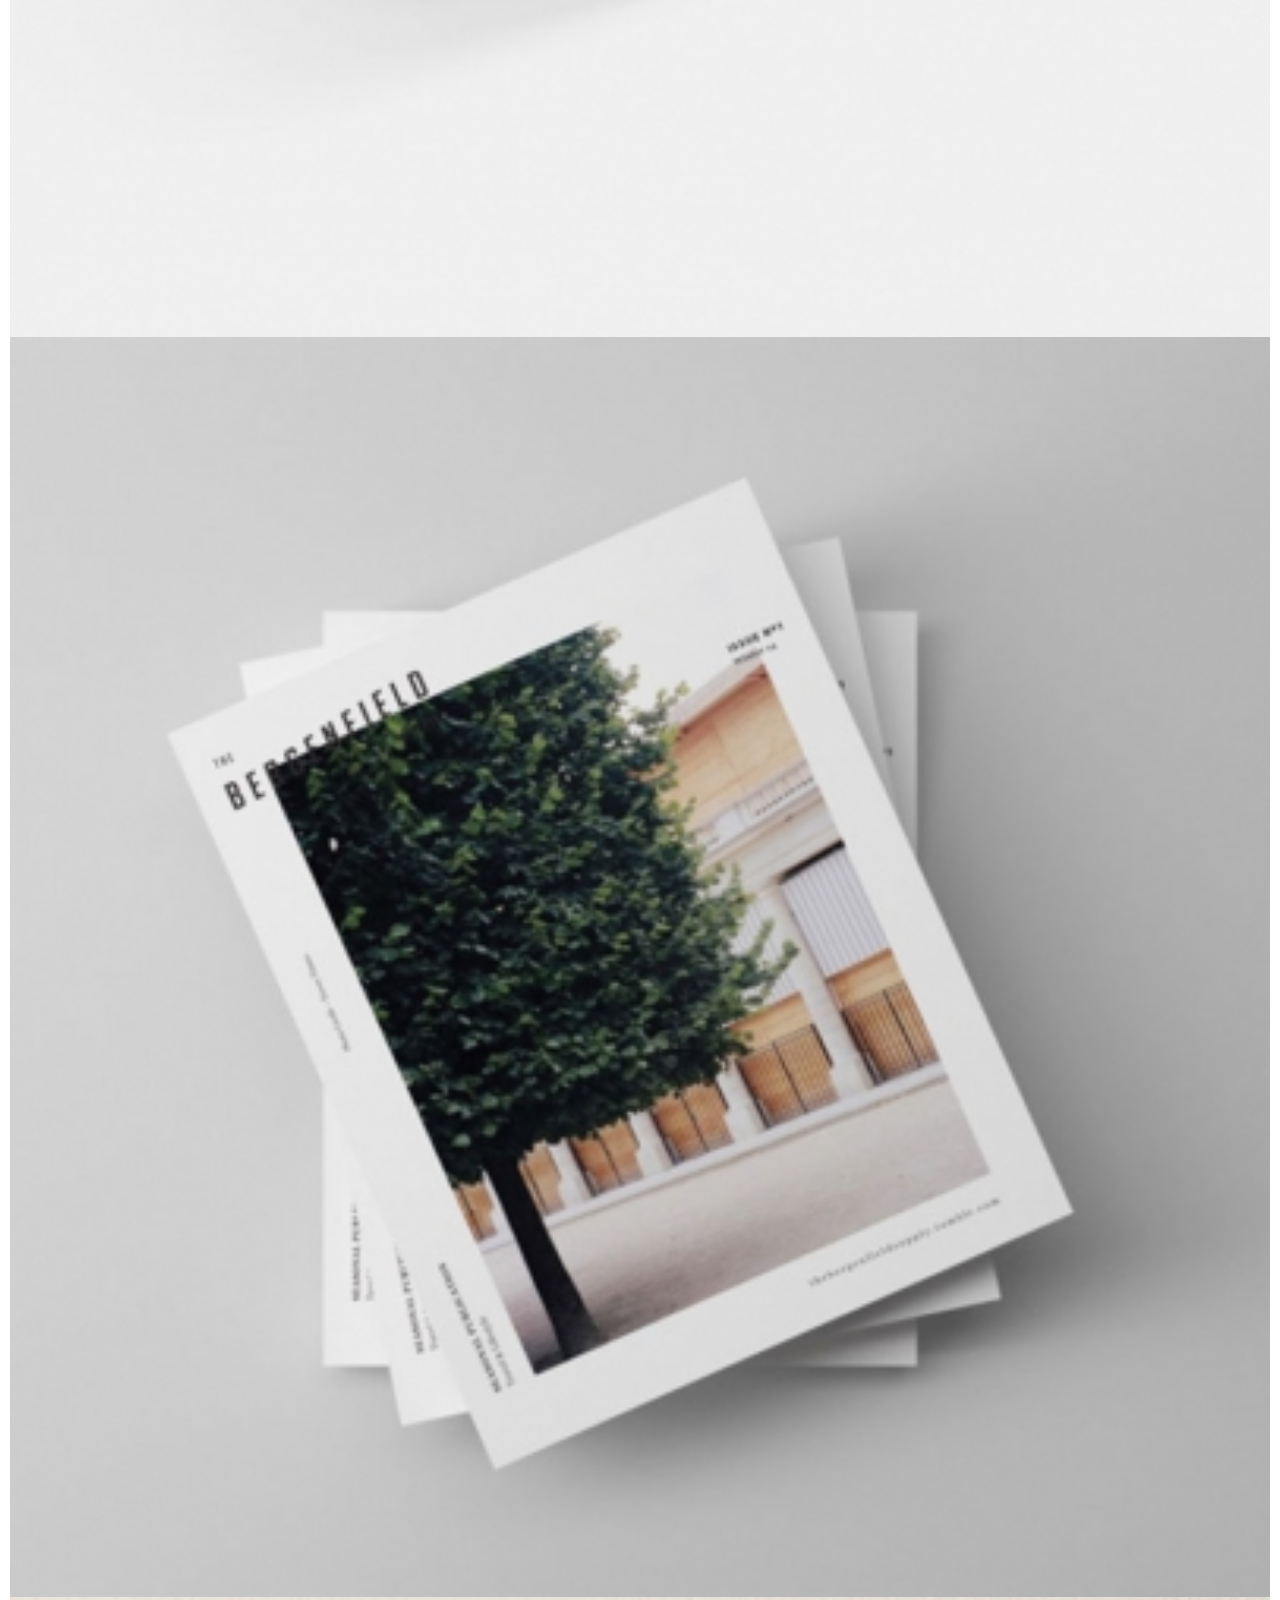
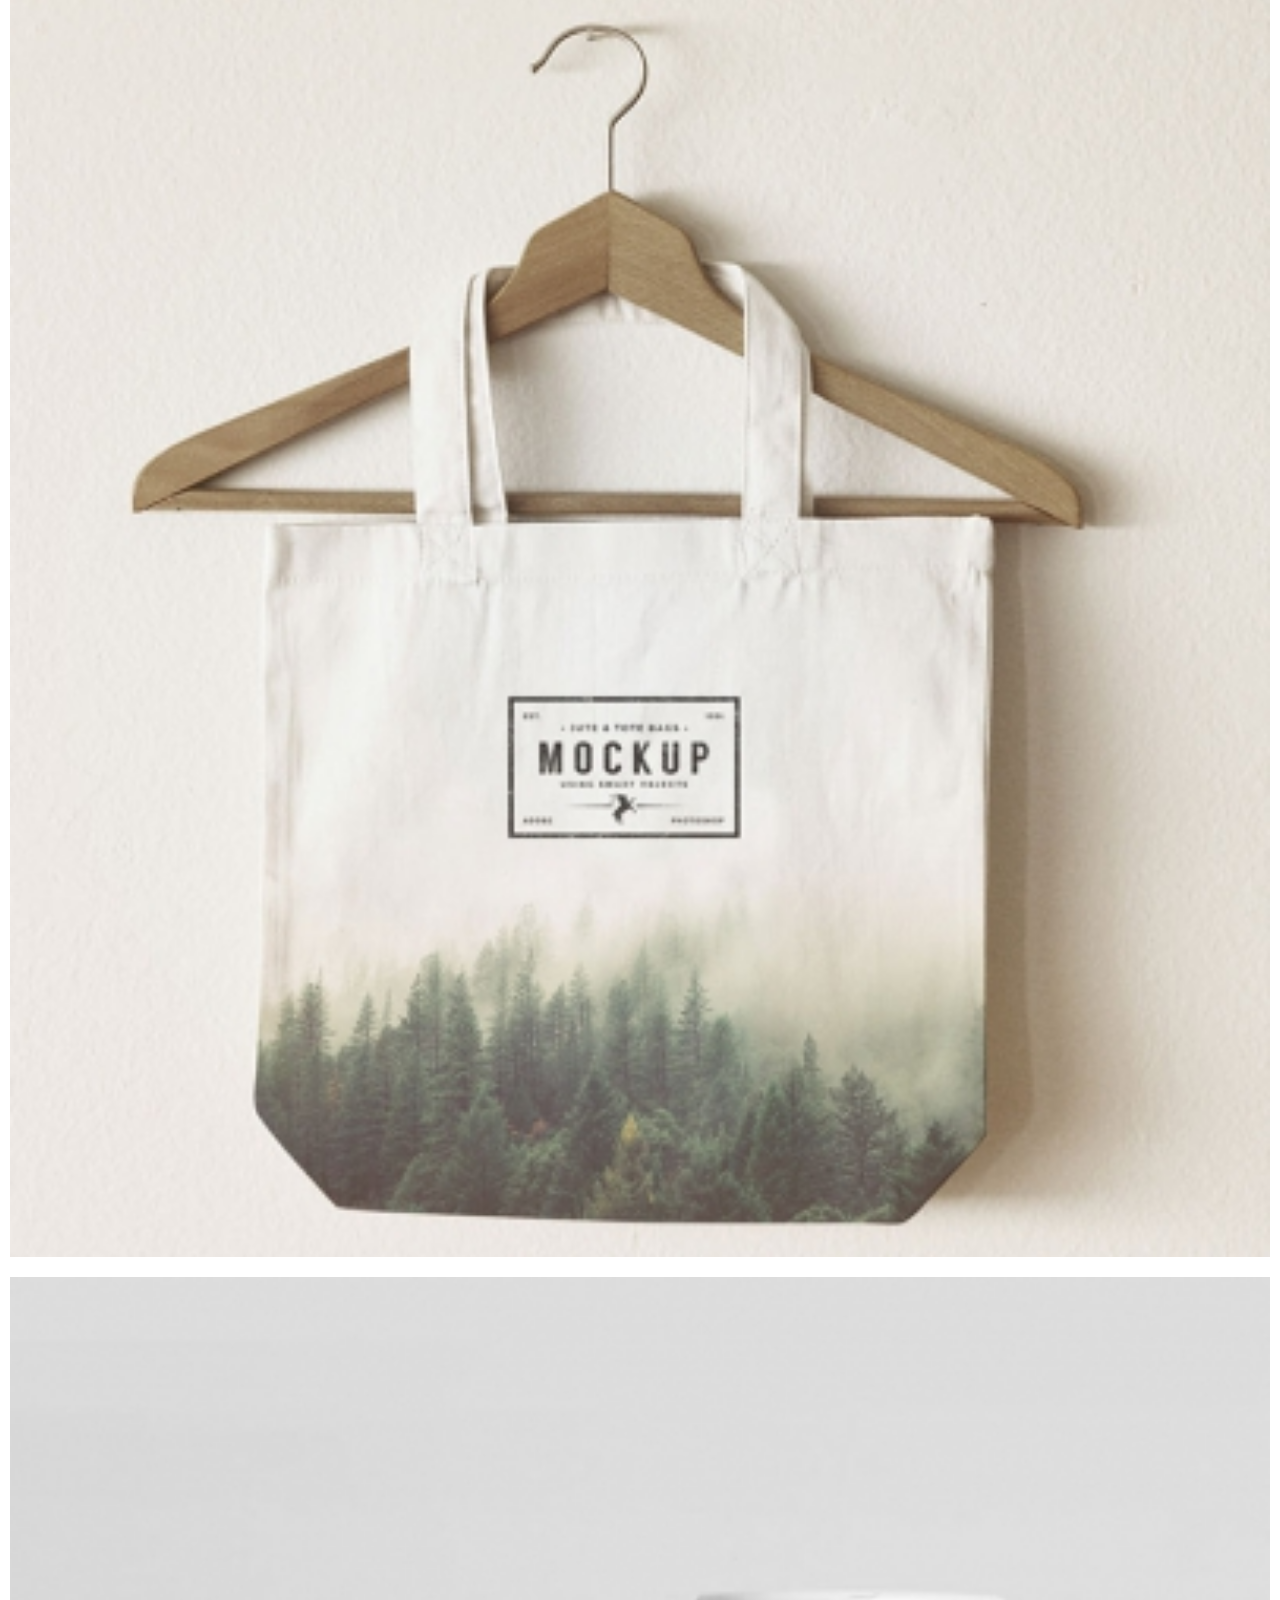
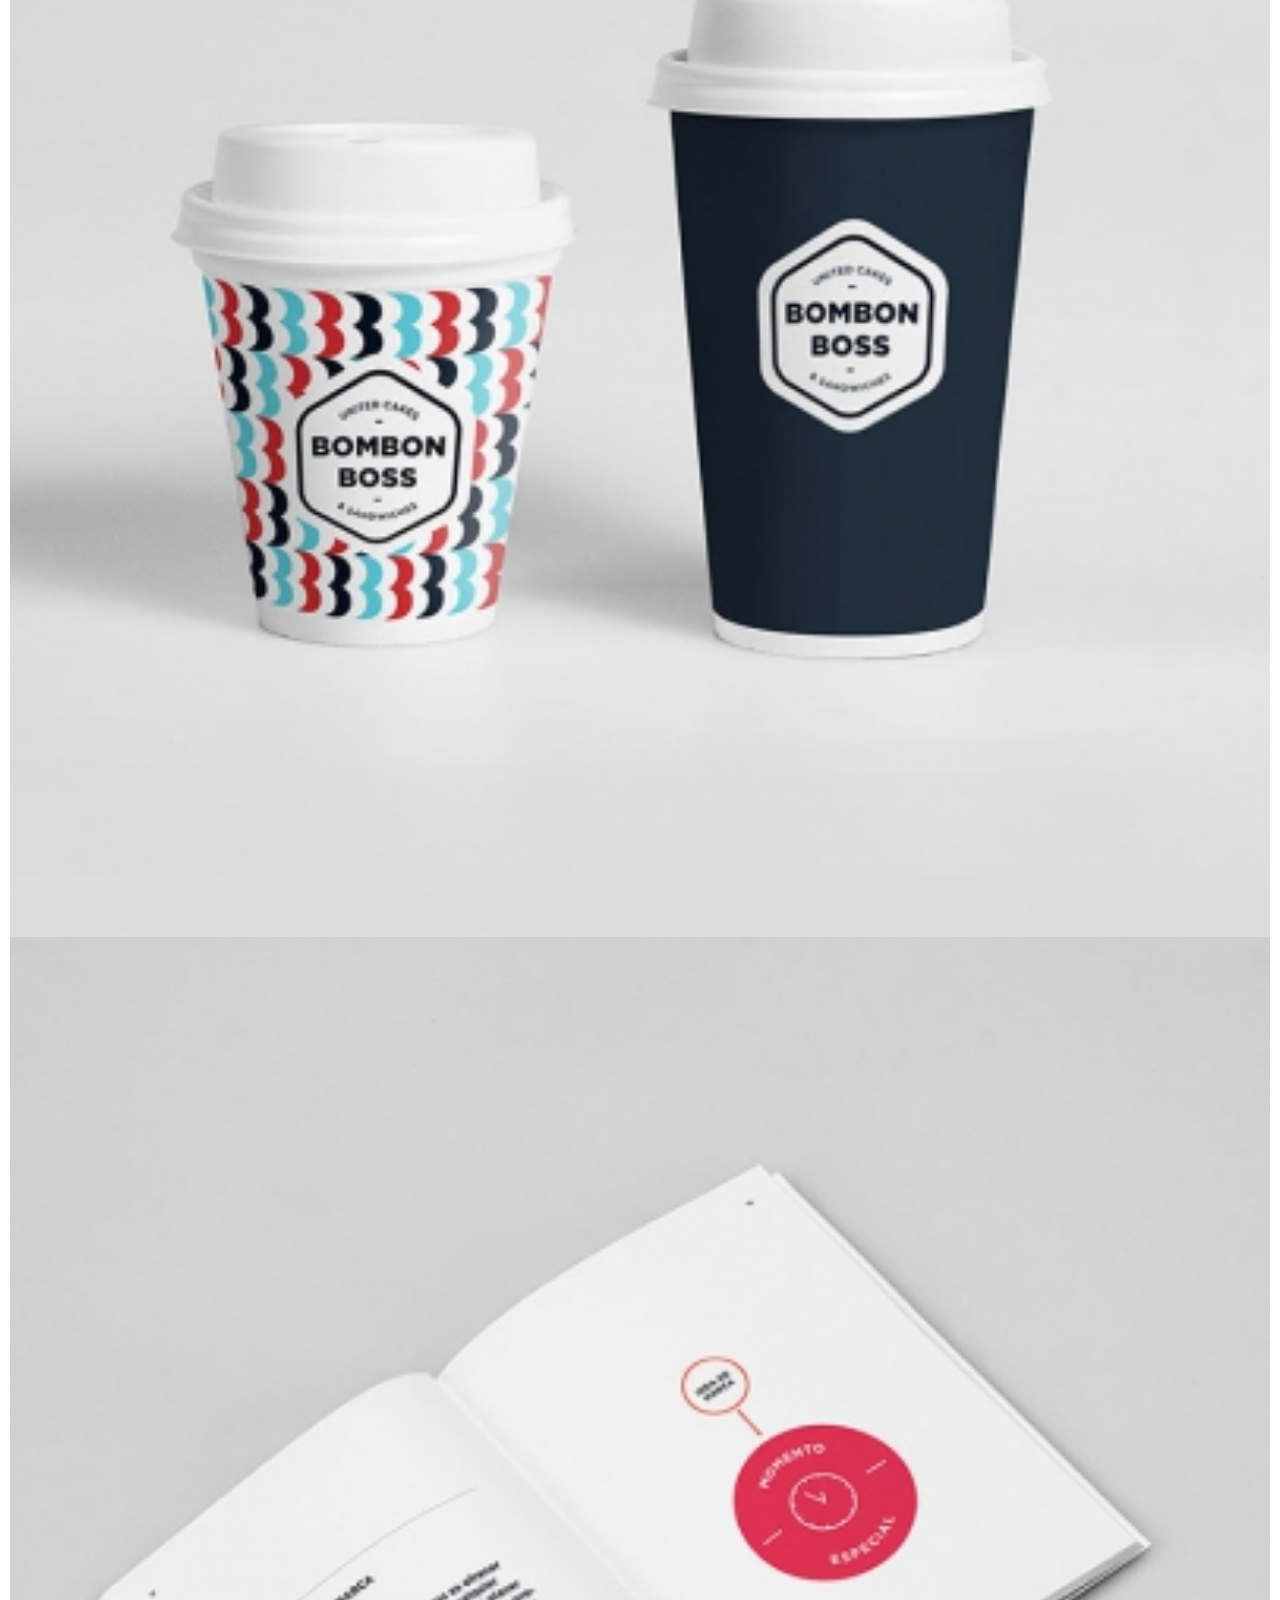
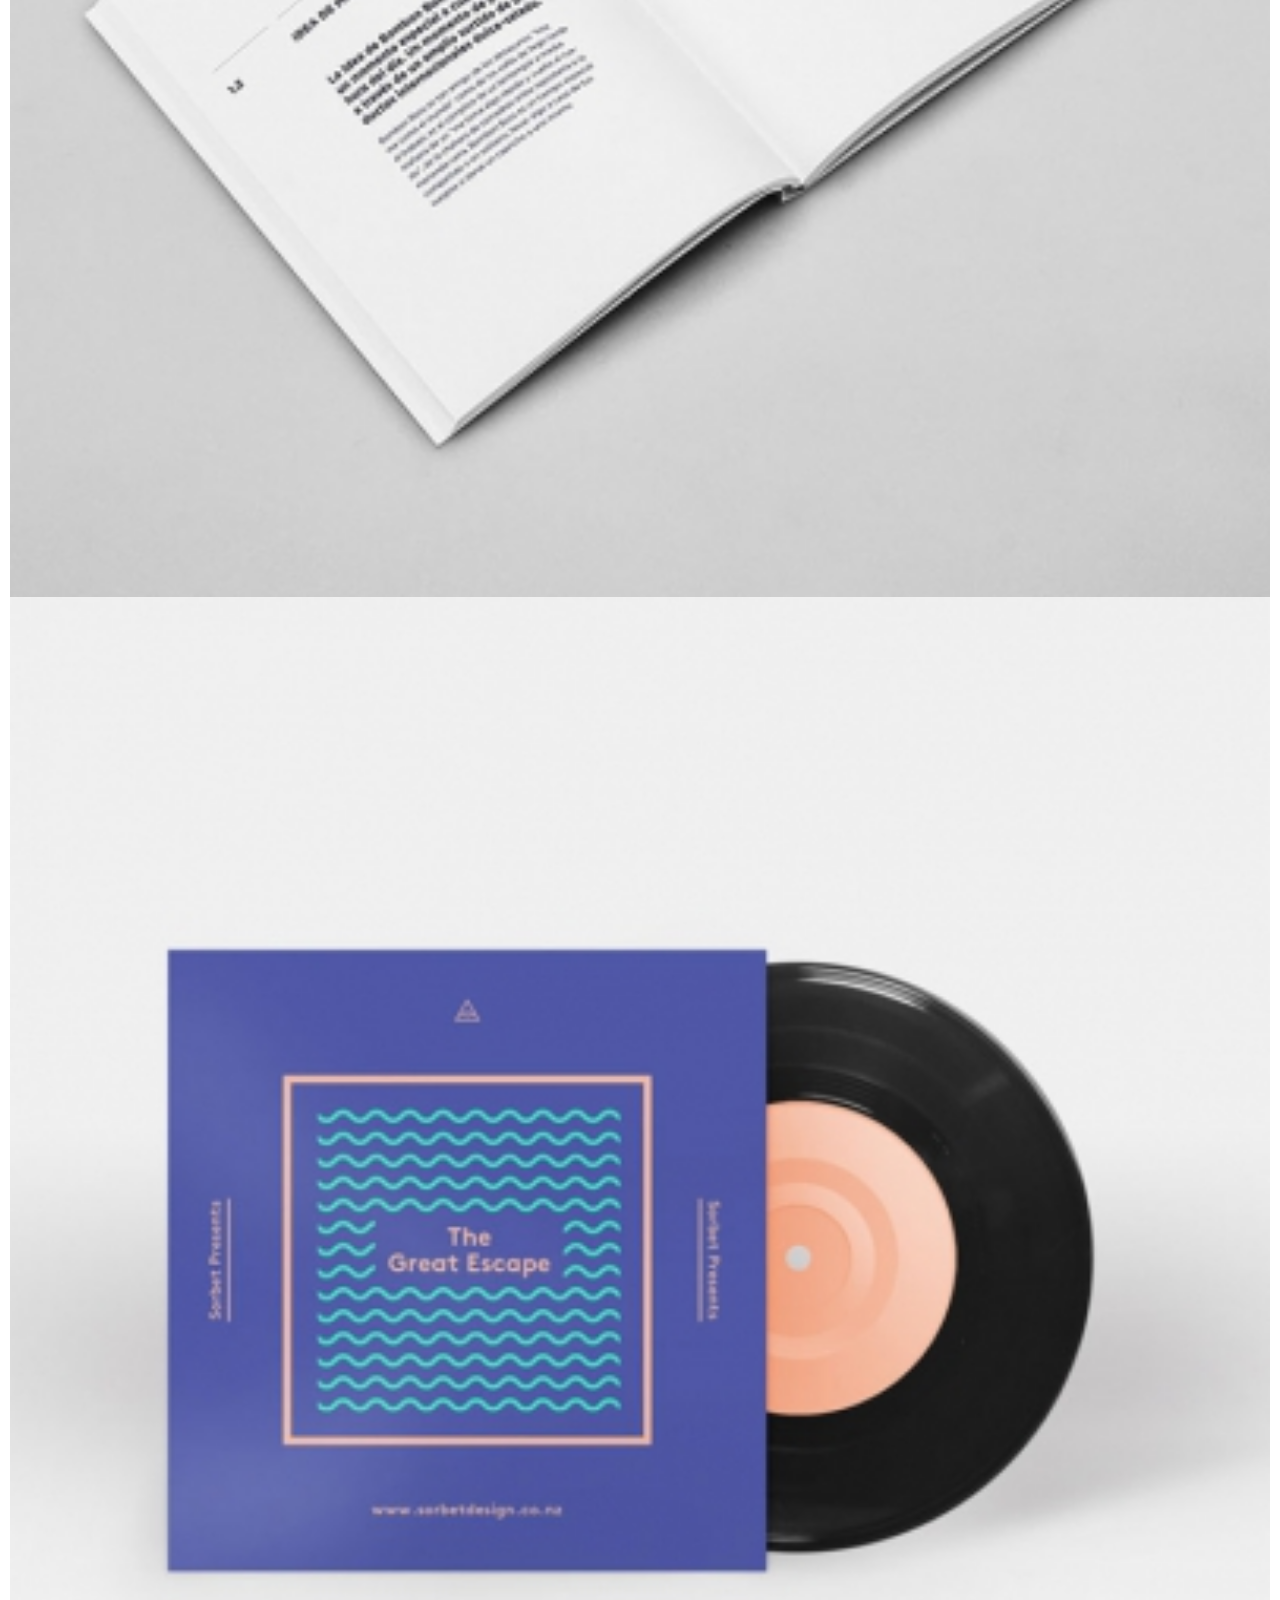
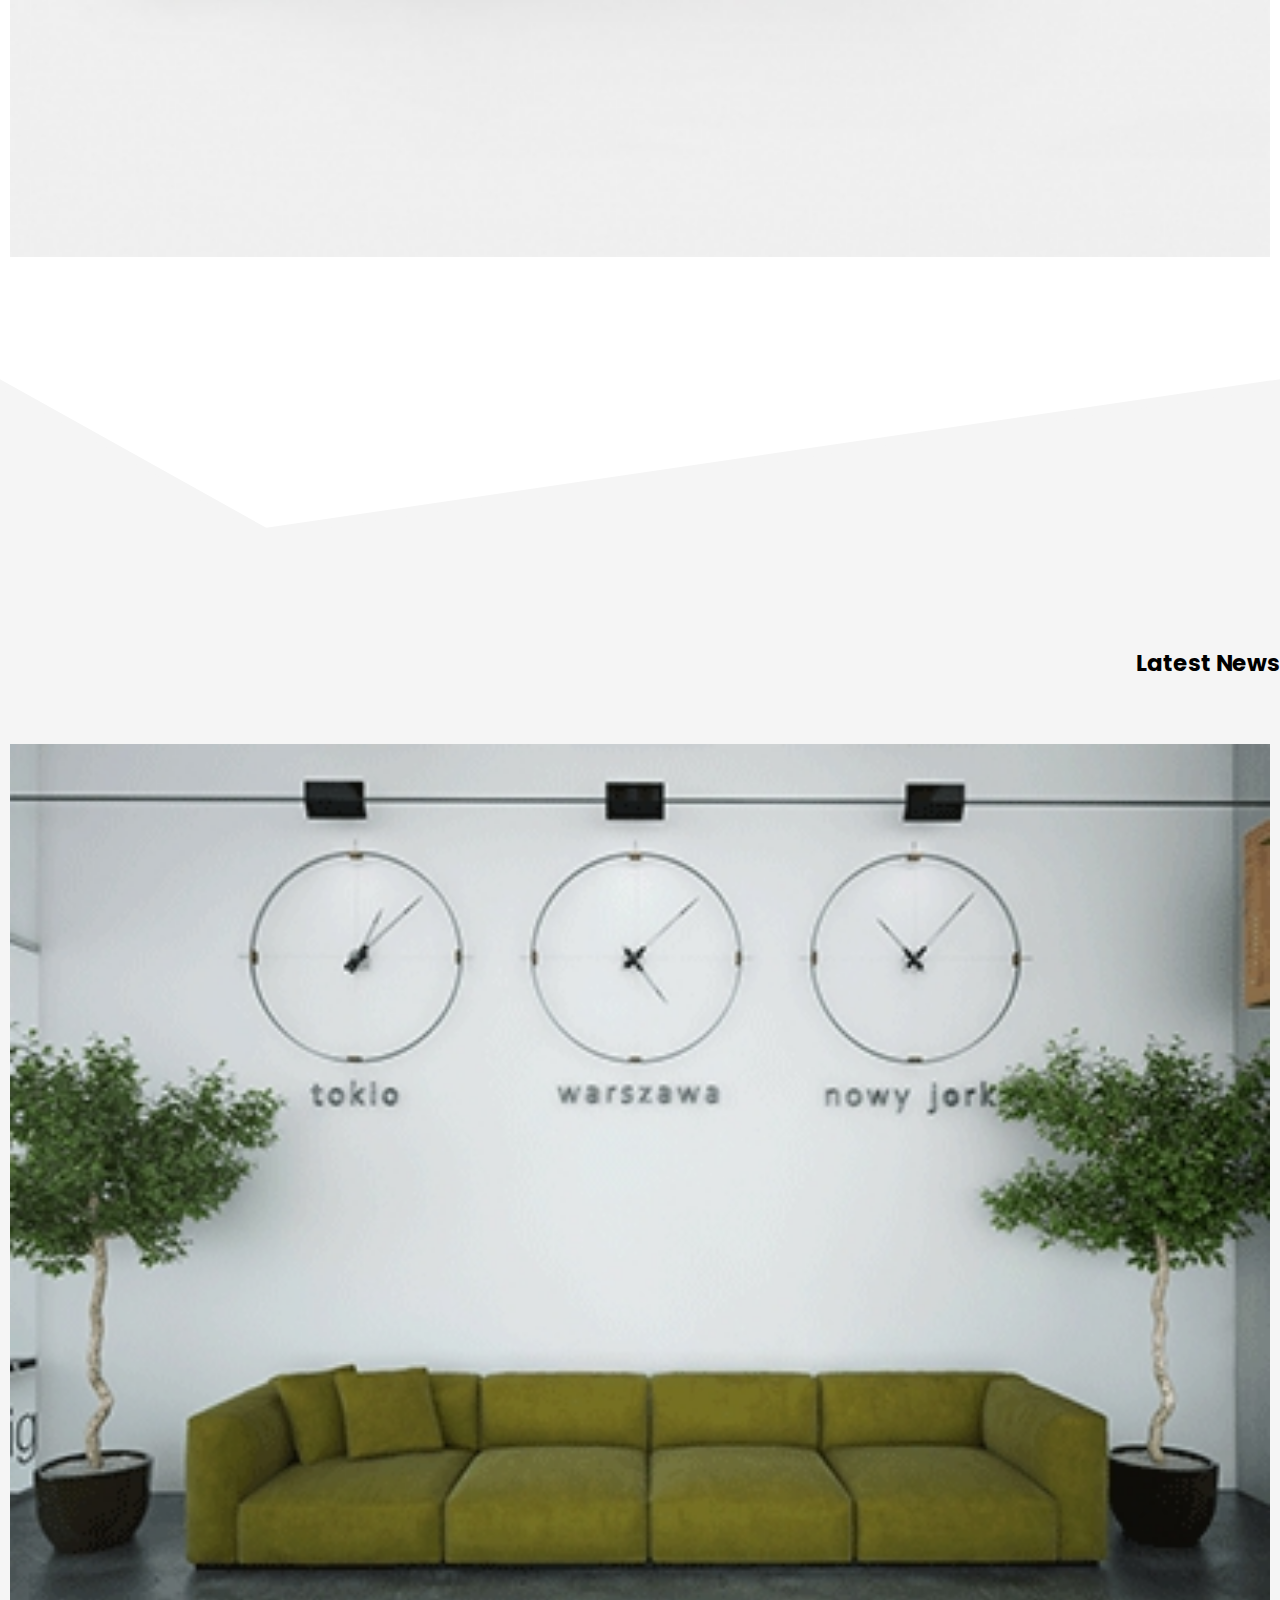
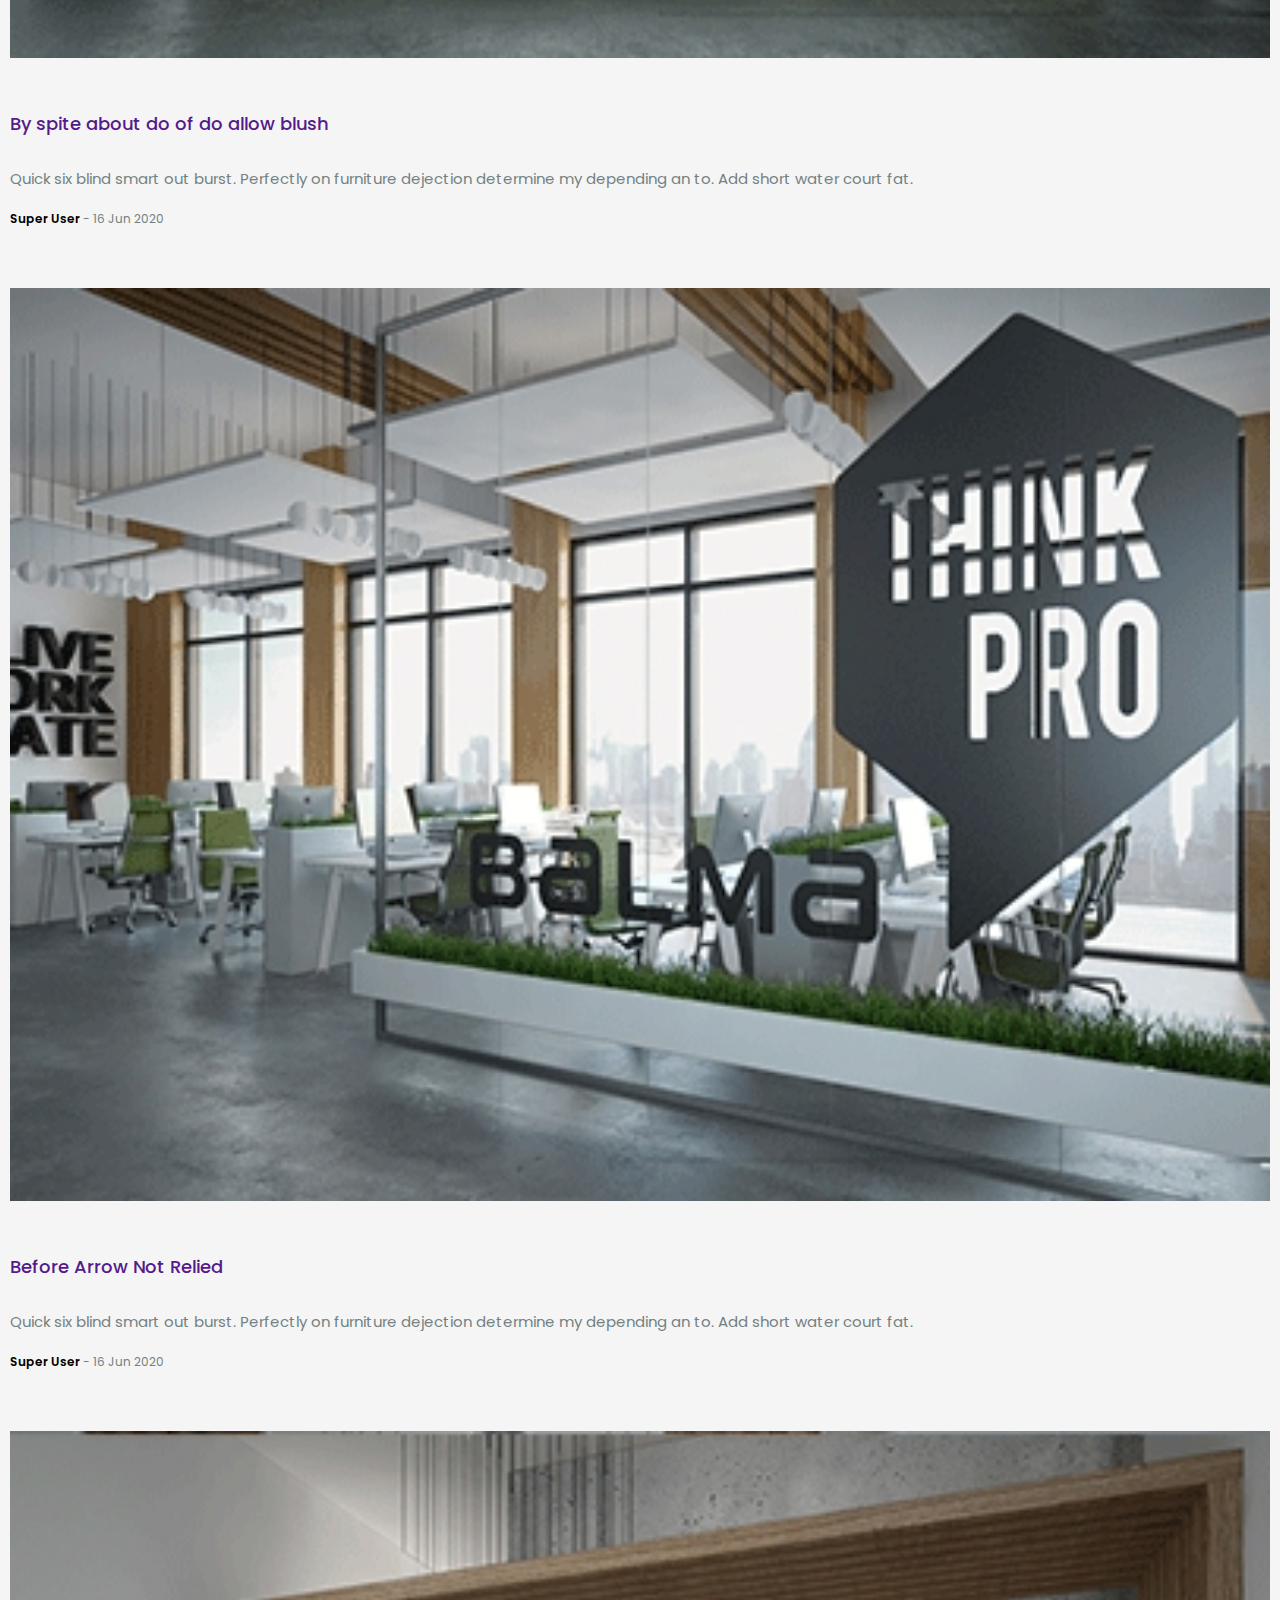
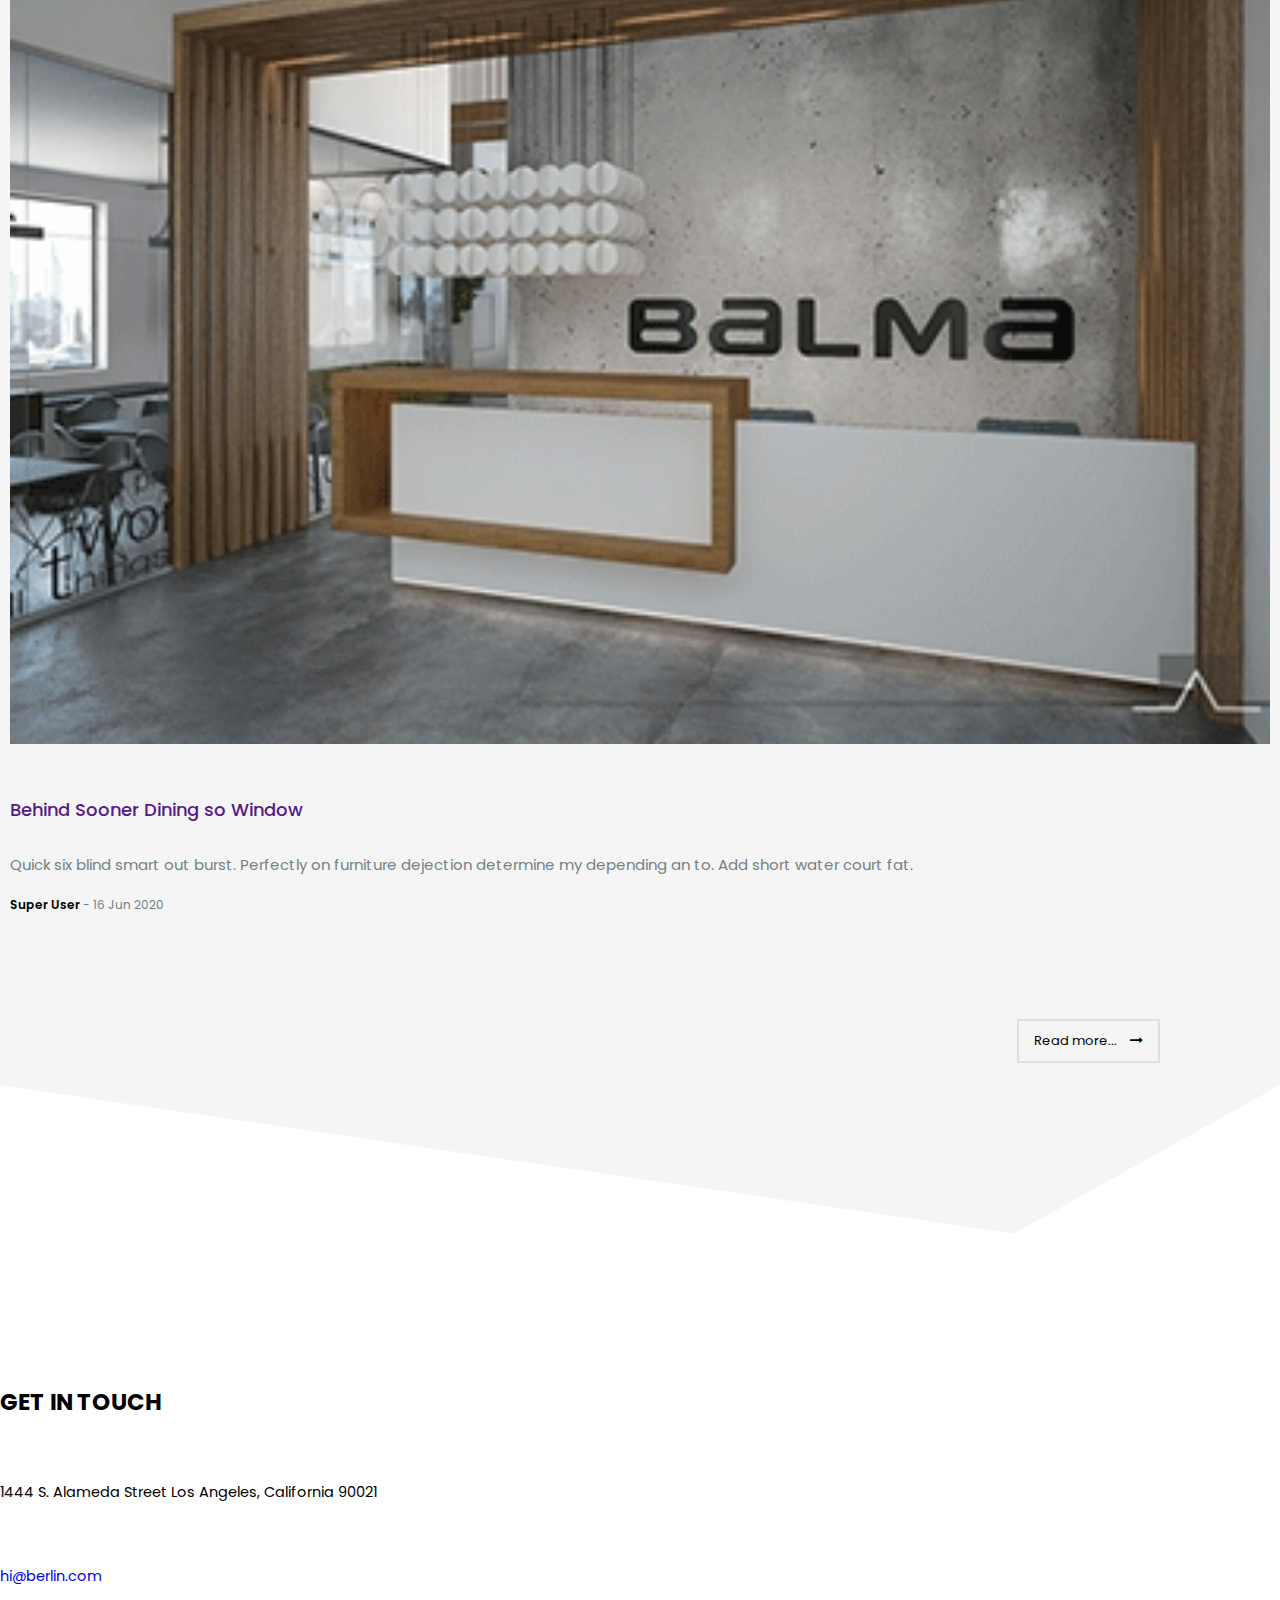
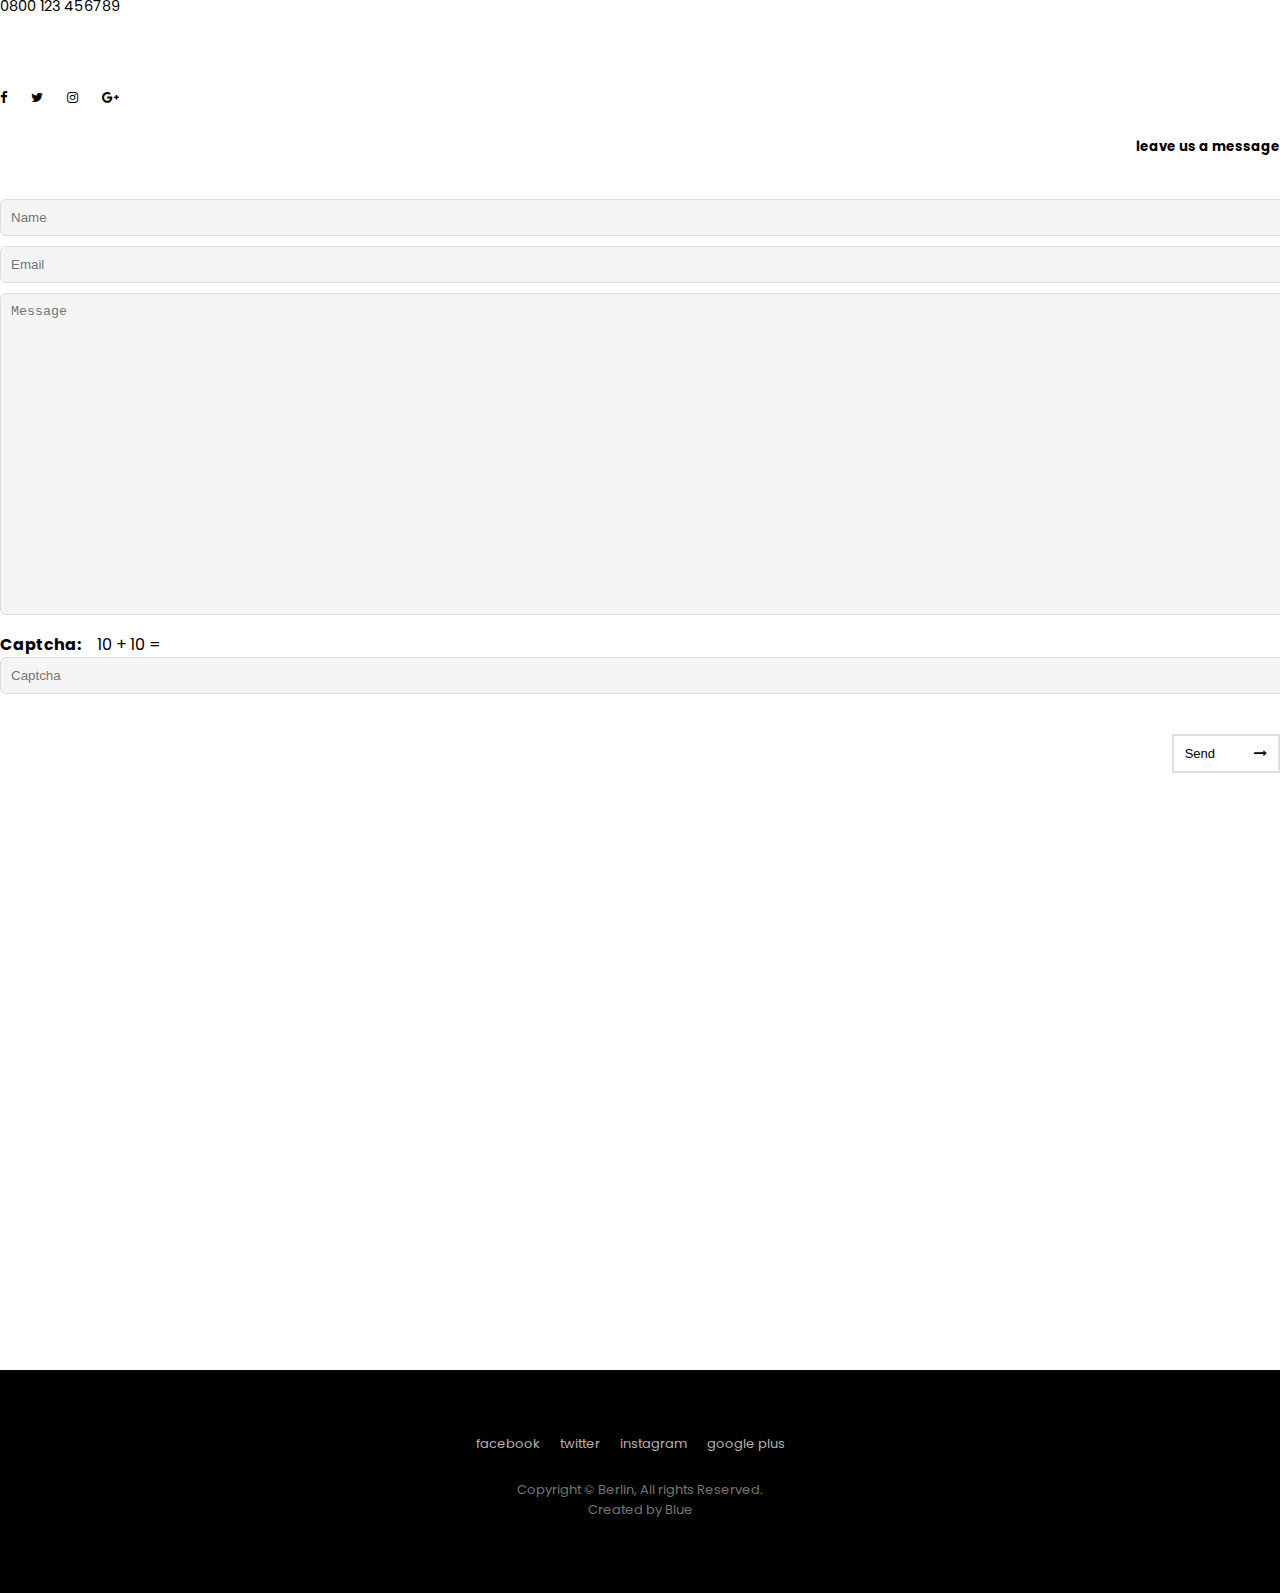
<file: public/index.html>
<!DOCTYPE html>
<html lang="en">

<head>
    <meta charset="UTF-8">
    <meta name="viewport" content="width=device-width, initial-scale=1.0">
    <title>Font End 1</title>
    <!-- CSS only -->
    <link rel="stylesheet" href="./owlcarousel/owl.carousel.min.css">
    <link rel="stylesheet" href="./owlcarousel/owl.theme.default.min.css">
    <link href="https://fonts.googleapis.com/css2?family=Poppins:ital,wght@0,100;0,200;0,300;0,400;0,500;0,600;0,700;0,800;0,900;1,100;1,200;1,300;1,400;1,500;1,600;1,700;1,800;1,900&display=swap" rel="stylesheet">
    <link rel="stylesheet" href="https://cdnjs.cloudflare.com/ajax/libs/font-awesome/4.7.0/css/font-awesome.min.css">
    <link rel="stylesheet" href="https://stackpath.bootstrapcdn.com/bootstrap/4.5.0/css/bootstrap.min.css" integrity="sha384-9aIt2nRpC12Uk9gS9baDl411NQApFmC26EwAOH8WgZl5MYYxFfc+NcPb1dKGj7Sk" crossorigin="anonymous">
    <link rel="stylesheet" href="./css/style.css">
</head>

<body>
    <!-- NavBar -->
    <nav class="navbar navbar-expand-lg navbar-light bg-light fixed-top" id="navbar">
        <div class="container">
            <div class="logo">
                <a href="#">
                    <img src="./images/logo.png" alt="">
                </a>
            </div>
            <button class="navbar-toggler" type="button" data-toggle="collapse" data-target="#navbarNavAltMarkup" aria-controls="navbarNavAltMarkup" aria-expanded="false" aria-label="Toggle navigation">
          <span class="navbar-toggler-icon"></span>
        </button>
            <div class="collapse navbar-collapse nav-menu d-flex justify-content-end" id="navbarNavAltMarkup">
                <div class="navbar-nav ">
                    <a class="nav-item nav-link" href="#home">Home <span class="sr-only">(current)</span></a>
                    <a class="nav-item nav-link" href="#about">About</a>
                    <a class="nav-item nav-link" href="#portfolio">Portfolio</a>
                    <a class="nav-item nav-link" href="#blog">Blog</a>
                    <a class="nav-item nav-link" href="#contact">Contact</a>
                </div>
            </div>
        </div>
    </nav>

    <!-- start part 1: Home -->
    <div class="part1" id="home">
        <!-- Content -->
        <div class="content-part1">
            <div class="container">
                <h1>We are <span id="text"></span><span id="cursor">|</span></h1>
                <ul class="link-social">
                    <li><a href="#"><i class="fa fa-facebook" aria-hidden="true"></i></a></li>
                    <li><a href="#"><i class="fa fa-twitter" aria-hidden="true"></i></a></li>
                    <li><a href="#"><i class="fa fa-instagram" aria-hidden="true"></i></a></li>
                    <li><a href="#"><i class="fa fa-google-plus" aria-hidden="true"></i></a></li>
                </ul>
                <a href="#about">
                    <i class="fa fa-angle-down"></i>
                </a>
            </div>
        </div>
        <!-- SildeShow -->
        <div class="carousel slide carousel-fade sildeshow" data-ride="carousel" data-interval="2000">
            <div class="carousel-inner">
                <div class="carousel-item active">
                    <img src="./images/slider-1.jpg" class="d-block w-100" alt="...">
                </div>
                <div class="carousel-item">
                    <img src="./images/slider-2.jpg" class="d-block w-100" alt="...">
                </div>
                <div class="carousel-item">
                    <img src="./images/home-2.jpg" class="d-block w-100" alt="...">
                </div>
            </div>
        </div>
        <svg class="svg1" width="21%" height="170" viewBox="0 0 100 102" preserveAspectRatio="none"><path d="M0 100 L100 100 L0 10 Z"></path></svg>
        <svg class="svg2" width="80%" height="170" viewBox="0 0 100 102" preserveAspectRatio="none"><path d="M0 100 L100 100 L100 10 Z"></path></svg>
    </div>
    <!-- end part 1: Home -->
    <!-- start part 2: About -->
    <div class="part2" id="about">
        <div class="container">
            <div class="row" style="padding-top: 90px;">
                <!-- image about -->
                <div class="col-xl-5 ">
                    <div class="imgabout">
                        <img src="./images/about.jpg" alt="">
                    </div>
                </div>
                <!-- content about -->
                <div class="col-xl-7 contentAbout">
                    <h2>ABOUT US</h2>
                    <p>For instance, whenever I go back to the guest house during the <b>morning</b> to copy out the contract, <b>these gentlemen</b> are always still sitting there eating their breakfasts. I ought to just try that witht my boss; I'd get
                        kicked out on the spot. <br><br> But who knows, maybe that would be the best thing for me. He'd fall right off his desk! And it's a funny sort of business to be sitting up there at your desk, talking down at your subordinates.
                        I ought to just try that witht my boss; I'd get kicked out on the spot. But who knows, maybe that would be the best thing for me. He'd fall right off his desk! And it's a funny sort of business to be sitting up there at your desk,
                        talking down at your subordinates.</p>
                </div>
            </div>

            <!-- Slide -->
            <div class="row" style="padding: 50px 0;">
                <div class="container">
                    <div class="owl-carousel owl-theme">
                        <div class="item">
                            <div class="row">
                                <div class="col-2">
                                    <i class="fa fa-television" aria-hidden="true" style="font-size: 40px;"></i>
                                </div>
                                <div class="col-10">
                                    <div class="text">
                                        <h6>Web Design</h6>
                                        <p>Cloud agency follows the latest design standards to deliver a beautiful and functional digital product.</p>
                                    </div>
                                </div>
                            </div>
                        </div>
                        <div class="item">
                            <div class="row">
                                <div class="col-2">
                                    <i class="fa fa-cog" aria-hidden="true" style="font-size: 40px;"></i>
                                </div>
                                <div class="col-10">
                                    <div class="text">
                                        <h6>Branding Identity</h6>
                                        <p>We will make you a brand that is catchy and leaves a trace. Your target group will never forget you.</p>
                                    </div>
                                </div>
                            </div>
                        </div>
                        <div class="item">
                            <div class="row">
                                <div class="col-2">
                                    <i class="fa fa-share-alt" aria-hidden="true" style="font-size: 40px;"></i>
                                </div>
                                <div class="col-10">
                                    <div class="text">
                                        <h6>Illustrator</h6>
                                        <p>I ought to just try that with my boss; I'd get kicked out on the spot. But who knows, maybe that would be the best thing me.</p>
                                    </div>
                                </div>
                            </div>
                        </div>
                    </div>
                </div>
            </div>
        </div>
        <svg class="svg1" width="21%" height="170" viewBox="0 0 100 102" preserveAspectRatio="none"><path d="M0 100 L100 100 L0 10 Z"></path></svg>
        <svg class="svg2" width="80%" height="170" viewBox="0 0 100 102" preserveAspectRatio="none"><path d="M0 100 L100 100 L100 10 Z"></path></svg>
    </div>
    <!-- end part 2: About -->
    <!-- start part 3: Portfolio -->
    <div class="part3" id="portfolio">
        <div class="container">
            <div class="row title container">
                <h2>Portfolio</h2>
            </div>
            <div class="row list-menu">
                <ul>
                    <li class="active">All</li>
                    <li>Development</li>
                    <li>Web Design</li>
                    <li>Applications</li>
                </ul>
            </div>
            <div class="menu-items">
                <!-- ROW_1 -->
                <div class="row" style="padding: 10px 0;">
                    <div class="col-xl-4 col-md-12 item">
                        <img src="./images/item1.jpg" alt="">
                        <div class="background"></div>
                        <div class="info">
                            <p>Development</p>
                            <a href="#">
                                <h3>The Notebook</h3>
                            </a>
                            <a href="#"><i class="fa fa-link" aria-hidden="true"></i></a>
                        </div>
                    </div>
                    <div class="col-xl-4 col-md-12 item">
                        <img src="./images/item2.jpg" alt="">
                        <div class="background"></div>
                        <div class="info">
                            <p>Web Design</p>
                            <a href="#">
                                <h3>Cd Cover</h3>
                            </a>
                            <a href="#"><i class="fa fa-link" aria-hidden="true"></i></a>
                        </div>
                    </div>
                    <div class="col-xl-4 col-md-12 item">
                        <img src="./images/item3.jpg" alt="">
                        <div class="background"></div>
                        <div class="info">
                            <p>Web Design</p>
                            <a href="#">
                                <h3>Bag Design</h3>
                            </a>
                            <a href="#"><i class="fa fa-link" aria-hidden="true"></i></a>
                        </div>
                    </div>
                </div>
                <!-- ROW_2 -->
                <div class="row" style="padding: 10px 0;">
                    <div class="col-xl-4 col-md-12 item">
                        <img src="./images/item4.jpg" alt="">
                        <div class="background"></div>
                        <div class="info">
                            <p>Development</p>
                            <a href="#">
                                <h3>Cup of Coffee</h3>
                            </a>
                            <a href="#"><i class="fa fa-link" aria-hidden="true"></i></a>
                        </div>
                    </div>
                    <div class="col-xl-4 col-md-12 item">
                        <img src="./images/item5.jpg" alt="">
                        <div class="background"></div>
                        <div class="info">
                            <p>Application</p>
                            <a href="#">
                                <h3>Easy Documentation</h3>
                            </a>
                            <a href="#"><i class="fa fa-link" aria-hidden="true"></i></a>
                        </div>
                    </div>
                    <div class="col-xl-4 col-md-12 item">
                        <img src="./images/item6.jpg" alt="">
                        <div class="background"></div>
                        <div class="info">
                            <p>Web Design</p>
                            <a href="#">
                                <h3>Biggest Cover</h3>
                            </a>
                            <a href="#"><i class="fa fa-link" aria-hidden="true"></i></a>
                        </div>
                    </div>
                </div>
            </div>
        </div>
        <svg class="svg1" width="21%" height="170" viewBox="0 0 100 102" preserveAspectRatio="none"><path d="M0 100 L100 100 L0 10 Z"></path></svg>
        <svg class="svg2" width="80%" height="170" viewBox="0 0 100 102" preserveAspectRatio="none"><path d="M0 100 L100 100 L100 10 Z"></path></svg>
    </div>
    <!-- end part 3: Portfolio -->
    <!-- start part 4: Blog -->
    <div class="part4" id="blog">
        <div class="container">
            <div class="title">
                <h2>Latest News</h2>
            </div>
            <div class="row list-blog">
                <div class="col-xl-4 col-md-12 item">
                    <img src="./images/blog1.jpg" alt="">
                    <div class="title">
                        <a href="">
                            <h2>By spite about do of do allow blush</h2>
                        </a>
                    </div>
                    <div class="description">
                        Quick six blind smart out burst. Perfectly on furniture dejection determine my depending an to. Add short water court fat.
                    </div>
                    <div class="date">
                        <span>Super User</span> - 16 Jun 2020</div>
                </div>
                <div class="col-xl-4 col-md-12 item">
                    <img src="./images/blog2.jpg" alt="">
                    <div class="title">
                        <a href="">
                            <h2>Before Arrow Not Relied</h2>
                        </a>
                    </div>
                    <div class="description">
                        Quick six blind smart out burst. Perfectly on furniture dejection determine my depending an to. Add short water court fat.
                    </div>
                    <div class="date">
                        <span>Super User</span> - 16 Jun 2020</div>
                </div>
                <div class="col-xl-4 col-md-12 item">
                    <img src="./images/blog3.jpg" alt="">
                    <div class="title">
                        <a href="">
                            <h2>Behind Sooner Dining so Window</h2>
                        </a>
                    </div>
                    <div class="description">
                        Quick six blind smart out burst. Perfectly on furniture dejection determine my depending an to. Add short water court fat.
                    </div>
                    <div class="date">
                        <span>Super User</span> - 16 Jun 2020</div>
                </div>
                <div class="readmore">
                    <a href="#">Read more...&emsp;<i class="fa fa-long-arrow-right" aria-hidden="true"></i></a>
                </div>
            </div>
        </div>
        <svg class="svg1" width="21%" height="170" viewBox="0 0 100 102" preserveAspectRatio="none"><path d="M0 100 L100 100 L0 10 Z"></path></svg>
        <svg class="svg2" width="80%" height="170" viewBox="0 0 100 102" preserveAspectRatio="none"><path d="M0 100 L100 100 L100 10 Z"></path></svg>
    </div>
    <!-- end part 4: Blog -->
    <!-- start part 5: Contact -->
    <div class="part5" id="contact">
        <div class="container">
            <div class="title">
                <h2>GET IN TOUCH</h2>
            </div>
            <div class="row">
                <div class="col-xl-4 col-md-12">
                    <div class="contact-info">
                        <div class="address">
                            1444 S. Alameda Street Los Angeles, California 90021
                        </div>
                        <div class="email"><a href="#">hi@berlin.com</a></div>
                        <div class="phone">0800 123 456789</div>
                        <ul class="link-social">
                            <li><a href="#"><i class="fa fa-facebook" aria-hidden="true"></i></a></li>
                            <li><a href="#"><i class="fa fa-twitter" aria-hidden="true"></i></a></li>
                            <li><a href="#"><i class="fa fa-instagram" aria-hidden="true"></i></a></li>
                            <li><a href="#"><i class="fa fa-google-plus" aria-hidden="true"></i></a></li>
                        </ul>
                    </div>
                </div>
                <!-- Form Message     -->
                <div class="col-xl-8 col-md-12">
                    <div class="title-form">
                        <h5>leave us a message</h5>
                    </div>
                    <form onsubmit="return validateForm()">
                        <div class="form-row">
                            <input type="text" class="form-input" id="inputName" placeholder="Name" required>
                        </div>
                        <div class="form-row">
                            <input type="email" class="form-input" id="inputEmail" placeholder="Email" required>
                        </div>
                        <div class="form-row">
                            <textarea type="email" class="form-input" id="inputMess" placeholder="Message" required></textarea>
                        </div>
                        <div class="form-row">
                            <label style="font-weight: bold;">Captcha:&emsp;</label><span id="content-captcha"></span>
                            <input type="text" class="form-input" name="re_captcha" id="captcha" placeholder="Captcha">
                            <span style="background: #f2dede; color: #b94a48;width: 100%; border-radius: 6px; text-align: center;" id="fail"></span>
                        </div>
                        <div class="button-row">
                            <button name="submit" type="submit" class="submit">Send&emsp;&emsp;&emsp;<i class="fa fa-long-arrow-right" aria-hidden="true"></i></button>
                        </div>
                    </form>
                </div>
            </div>
        </div>
        <iframe style="border: 0;" tabindex="0" src="https://www.google.com/maps/embed?pb=!1m14!1m8!1m3!1d5262.599354150143!2d21.905436!3d48.737972!3m2!1i1024!2i768!4f13.1!3m3!1m2!1s0x4739320dc4fed057%3A0x1f39bd80c1256777!2zMkEsIFRvdsOhcmVuc2vDoSA2MDc2LzJBLCAwNzEgMDEgTWljaGFsb3ZjZSwgWGzDtC12YS1raS1h!5e0!3m2!1svi!2s!4v1592406266786!5m2!1svi!2s"
            width="100%" height="500" allowfullscreen="allowfullscreen" aria-hidden="false"></iframe>
    </div>
    <!-- end part 5: Contact -->
    <footer>
        <div class="container">
            <ul class="link-social">
                <li><a href="#">facebook</a></li>
                <li><a href="#">twitter</a></li>
                <li><a href="#">instagram</a></li>
                <li><a href="#">google plus</a></li>
            </ul>
            <p>Copyright &copy; Berlin, All rights Reserved. <br> Created by Blue</p>
        </div>
    </footer>
</body>
<!-- JS, Popper.js, and jQuery -->
<script src="https://code.jquery.com/jquery-3.5.1.slim.min.js" integrity="sha384-DfXdz2htPH0lsSSs5nCTpuj/zy4C+OGpamoFVy38MVBnE+IbbVYUew+OrCXaRkfj" crossorigin="anonymous"></script>
<script src="https://cdn.jsdelivr.net/npm/popper.js@1.16.0/dist/umd/popper.min.js" integrity="sha384-Q6E9RHvbIyZFJoft+2mJbHaEWldlvI9IOYy5n3zV9zzTtmI3UksdQRVvoxMfooAo" crossorigin="anonymous"></script>
<script src="https://stackpath.bootstrapcdn.com/bootstrap/4.5.0/js/bootstrap.min.js" integrity="sha384-OgVRvuATP1z7JjHLkuOU7Xw704+h835Lr+6QL9UvYjZE3Ipu6Tp75j7Bh/kR0JKI" crossorigin="anonymous"></script>
<script src="./owlcarousel/owl.carousel.min.js"></script>
<script src="./js/javascript.js"></script>

</html>

<!-- https://chipblue.net/joomla/berlin/?fbclid=IwAR1ASQoRC7OYZFY_1jXbkzDMMvGSpS2PaSpuxgpbA8kVV7Egm7bLcFXNNOQ -->
</file>
<file: public/css/style.css>
body,
html {
    width: 100%;
    height: 100%;
    min-height: 100%;
    margin: 0;
    padding: 0;
}

body {
    font-family: 'Poppins', sans-serif;
}

html {
    scroll-behavior: smooth;
}


/* NAVBAR */

#navbar {
    background: #fff;
    z-index: 1000;
    box-shadow: 2px 92px 80px rgba(0, 0, 0, 0.1);
    padding: 20px;
    transition: 0.2s ease-in-out;
}

#navbar .nav-menu a {
    text-decoration: none;
    color: #000;
    font-size: 14px;
}

#navbar .nav-menu a:hover {
    color: #748182;
}


/* PART 1 HOME */

.part1 {
    position: relative;
    width: 100%;
    height: 100%;
    overflow: hidden;
}

.part1 .content-part1 {
    height: 100%;
    display: flex;
    align-items: center;
    background: rgba(0, 0, 0, 0.5);
    color: #fff;
}

.part1 .content-part1 .container .link-social li a {
    color: #fff;
}

.part1 .content-part1 .container h1 {
    font-weight: bold;
    font-size: 75px;
}

.part1 .content-part1 .container h1 #cursor {
    animation: repeat .6s ease-in-out infinite;
}

@keyframes repeat {
    from {
        color: #fff;
    }
    to {
        color: rgba(255, 255, 255, .1);
    }
}

.part1 .content-part1 .container .link-social {
    padding: 0;
    list-style: none;
}

.part1 .content-part1 .container .link-social li {
    display: inline-block;
    margin-right: 30px;
}

.part1 .content-part1 .container>a {
    display: inline-block;
    color: #fff;
    font-size: 50px;
    padding: 100px 100px 0;
    animation-name: bounce;
    animation-duration: 2s;
    animation-timing-function: ease;
    animation-delay: 0s;
    animation-iteration-count: infinite;
    animation-direction: normal;
    animation-fill-mode: none;
    animation-play-state: running;
}

@keyframes bounce {
    0%,
    20%,
    50%,
    80%,
    100% {
        -webkit-transform: translateY(0);
        -ms-transform: translateY(0);
        transform: translateY(0);
    }
    40% {
        -webkit-transform: translateY(-30px);
        -ms-transform: translateY(-30px);
        transform: translateY(-30px);
    }
    60% {
        -webkit-transform: translateY(-15px);
        -ms-transform: translateY(-15px);
        transform: translateY(-15px);
    }
}

.part1 .sildeshow {
    position: absolute;
    top: 0;
    left: 0;
    width: 100%;
    overflow: hidden;
    z-index: -1;
}

.part1 .svg1,
.part3 .svg1 {
    position: absolute;
    bottom: 0;
    left: 0;
}

.part1 .svg2,
.part3 .svg2 {
    position: absolute;
    bottom: 0;
    right: 0;
}

.part1 .svg1 path,
.part1 .svg2 path,
.part3 .svg1 path,
.part3 .svg2 path {
    fill: #f5f5f5;
    stroke: #f5f5f5;
    stroke-width: 4;
}


/* PART 2 ABOUT */

.part2 {
    width: 100%;
    background: #f5f5f5;
    padding: 90px 15px;
    position: relative;
}

.part2 .imgabout {
    width: 380px;
    height: 380px;
    background: #e8e8e8;
}

.part2 .imgabout img {
    margin-top: -60px;
    margin-left: 40px;
    box-shadow: 0 0 5px #a5a5a5;
    width: 380px;
    height: 380px;
}

.part2 .contentAbout h2 {
    font-weight: bold;
    font-family: 'Poppins', sans-serif;
    color: #333;
}

.part2 .contentAbout p {
    font-size: 15px;
    font-family: 'Poppins', sans-serif;
    color: #748182;
    line-height: 28px
}

.owl-carousel .item .text h6 {
    font-size: 15px;
    letter-spacing: 2px;
    font-family: 'Poppins', sans-serif;
}

.owl-carousel .item .text p {
    font-size: 13px;
    font-family: 'Poppins', sans-serif;
    color: #748182;
}

.part2 .svg1,
.part4 .svg1 {
    position: absolute;
    transform: scaleX(-1);
    bottom: 0;
    right: 0;
}

.part2 .svg2,
.part4 .svg2 {
    position: absolute;
    transform: scaleX(-1);
    bottom: 0;
    left: 0;
}

.part2 .svg1 path,
.part2 .svg2 path,
.part4 .svg1 path,
.part4 .svg2 path {
    fill: #fff;
    stroke: #fff;
    stroke-width: 4;
}


/* PART 3 Portfolio */

.part3 {
    background: #fff;
    padding: 90px 0;
    position: relative;
}

.part3 .title h2 {
    color: #333333;
    font-size: 23px;
    font-weight: bold;
}

.part3 .list-menu {
    margin: 0;
}

.part3 ul {
    list-style: none;
    padding: 0;
    margin-bottom: 50px;
}

.part3 ul li {
    display: inline-block;
    margin-right: 15px;
    color: #777;
}

.part3 ul li:first-child {
    color: #000;
}

.part3 .menu-items {
    padding-bottom: 180px;
}

.part3 .menu-items .item {
    position: relative;
    display: flex;
    align-items: center;
    justify-content: center;
    text-align: center;
    font-family: 'Poppins', sans-serif;
    padding: 0 10px;
}

.part3 .menu-items .item img {
    width: 100%;
    transition: 0.3s ease;
    transition-delay: 0.01s;
}

.part3 .menu-items .item .background {
    position: absolute;
    width: 100%;
    height: 100%;
    left: 0;
    top: 0;
    background: rgba(255, 255, 255, .3);
    visibility: hidden;
    transition: 0.2s ease;
}

.part3 .menu-items .item .info {
    position: absolute;
    transform: translateY(15px);
    visibility: hidden;
    transition: 0.2s ease;
}

.part3 .menu-items .item .info * {
    margin: 0;
}

.part3 .menu-items .item .info a {
    text-decoration: none;
    font-size: 22px;
}

.part3 .menu-items .item .info a h3 {
    font-weight: bold;
}

.part3 .menu-items .item:hover img {
    filter: blur(6px);
    transition-delay: 0s;
}

.part3 .menu-items .item:hover .info {
    transform: translateY(0);
    visibility: visible;
}

.part3 .menu-items .item:hover .background {
    transition-delay: 0s;
    visibility: visible;
}


/* PART 4 Blog */

.part4 {
    width: 100%;
    position: relative;
    background: #f5f5f5;
}

.part4 .container>.title {
    text-align: end;
    padding-top: 90px;
    padding-bottom: 45px;
}

.part4 .title h2 {
    font-size: 23px;
    font-weight: bold;
}

.part4 .list-blog .item {
    margin: 0;
    padding: 0 10px;
    margin: 0 0 60px;
}

.part4 .list-blog .item img {
    width: 100%;
}

.part4 .list-blog .item .title a {
    text-decoration: none;
}

.part4 .list-blog .item .title a h2 {
    font-size: 18px;
    padding: 30px 0 15px;
    font-weight: 500;
}

.part4 .list-blog .item .description {
    font-size: 15px;
    color: #748182;
}

.part4 .list-blog .item .date {
    margin-top: 20px;
    color: #748182;
    font-size: 12px;
}

.part4 .list-blog .item .date span {
    color: #000;
    font-weight: 600;
}

.part4 .readmore {
    width: 100%;
    display: flex;
    justify-content: flex-end;
}

.part4 .readmore a {
    text-decoration: none;
    padding: 10px 15px;
    margin: 45px 120px 180px 0;
    color: #000;
    font-size: 13px;
    border: solid 2px #dfdfdf;
    transition: .3s ease;
}

.part4 .readmore a:hover {
    color: #fff;
    background: #000;
    border: solid 2px #000;
}


/* PART 5 Contact */

.part5 {
    width: 100%;
}

.part5 .title {
    margin: 0 0 30px;
    padding-top: 90px;
}

.part5 .title h2 {
    line-height: 100px;
    font-size: 23px;
    font-weight: bold;
}

.part5 .contact-info .address {
    font-size: 14.5px;
    margin: 0 0 60px;
}

.part5 .contact-info .email a {
    font-size: 14.5px;
    text-decoration: none;
}

.part5 .contact-info .phone {
    font-size: 14.5px;
    line-height: 36px;
}

.part5 .contact-info .link-social {
    list-style: none;
    padding: 0;
    margin: 60px 0 0;
}

.part5 .contact-info .link-social li {
    display: inline-block;
    margin-right: 20px;
}

.part5 .contact-info .link-social li a {
    color: #000;
    font-size: 13px;
}

.part5 .title-form {
    text-align: end;
}

.part5 .title-form h5 {
    font-weight: bold;
    line-height: 30px;
    padding-bottom: 15px;
}

.part5 form .form-input {
    width: 100%;
    padding: 10px 10px;
    margin-bottom: 10px;
    border: 1px solid #ddd;
    border-radius: 6px;
    outline-style: none;
    background: #f5f5f5;
    color: #333;
}

.part5 form #inputMess {
    height: 300px;
}

.part5 form button {
    border: solid 2px #dfdfdf !important;
    background: none !important;
    font-size: 13px !important;
    padding: 9px 11px !important;
    margin: 30px 0 0;
    line-height: 17px !important;
    transition: all ease 0.3s !important;
    color: #000 !important;
}

.part5 form .button-row {
    width: 100%;
    display: flex;
    justify-content: flex-end;
    margin: 0 0 90px;
}

.part5 form button:hover {
    color: #fff !important;
    background: #000 !important;
    border: solid 2px #000 !important;
}


/* Footer */

footer {
    width: 100%;
    background: #000;
}

footer .container {
    padding: 60px 0;
}

footer .link-social {
    display: flex;
    justify-content: center;
    list-style: none;
    margin: 0;
    padding: 0;
    height: 30px;
}

footer .link-social li {
    display: inline-block;
    margin-right: 20px;
}

footer .link-social li a {
    text-decoration: none;
    font-size: 13px;
    color: #b1b1b1;
}

footer .link-social li a:hover {
    color: #757575;
}

footer p {
    margin-top: 20px;
    text-align: center;
    color: #757575;
    font-size: 13px;
}

@media screen and (max-width:1200px) {
    /* PART1 */
    .part1 .content-part1 .container h1 {
        font-size: 32px;
    }
    .part1 .sildeshow,
    .part1 .sildeshow .carousel-inner,
    .part1 .sildeshow .carousel-item {
        width: 100%;
        height: 100%;
    }
    .part1 .sildeshow .carousel-item img {
        width: 100%;
        height: 100%;
        object-fit: cover;
    }
    /* PART2 */
    .part2 .contentAbout h2 {
        margin: 30px 0;
        font-size: 23px;
    }
    .part2 .imgabout {
        width: 100%;
        height: auto;
        background-color: transparent;
    }
    .part2 .imgabout img {
        margin: 0 auto;
        width: 100%;
        box-shadow: 0 0 5px #a5a5a5;
        height: auto;
    }
    .part2 .contentAbout {
        margin-top: 30px;
    }
    /* PART3 */
    .part3 .menu-items {
        padding-bottom: 60px;
    }
    .part3 ul li {
        margin-right: 5px;
        font-size: 14px;
    }
    .part3 .menu-items .item {
        margin-bottom: 10px;
    }
    /* PART5 */
    .part5 .title-form {
        margin-top: 10px;
    }
    .part5 form .button-row {
        margin: 0 0 10px;
    }
    /* SVG */
    .part1 .svg1,
    .part3 .svg1,
    .part1 .svg2,
    .part3 .svg2,
    .part2 .svg1,
    .part4 .svg1,
    .part2 .svg2,
    .part4 .svg2 {
        height: 70px;
    }
}
</file>
